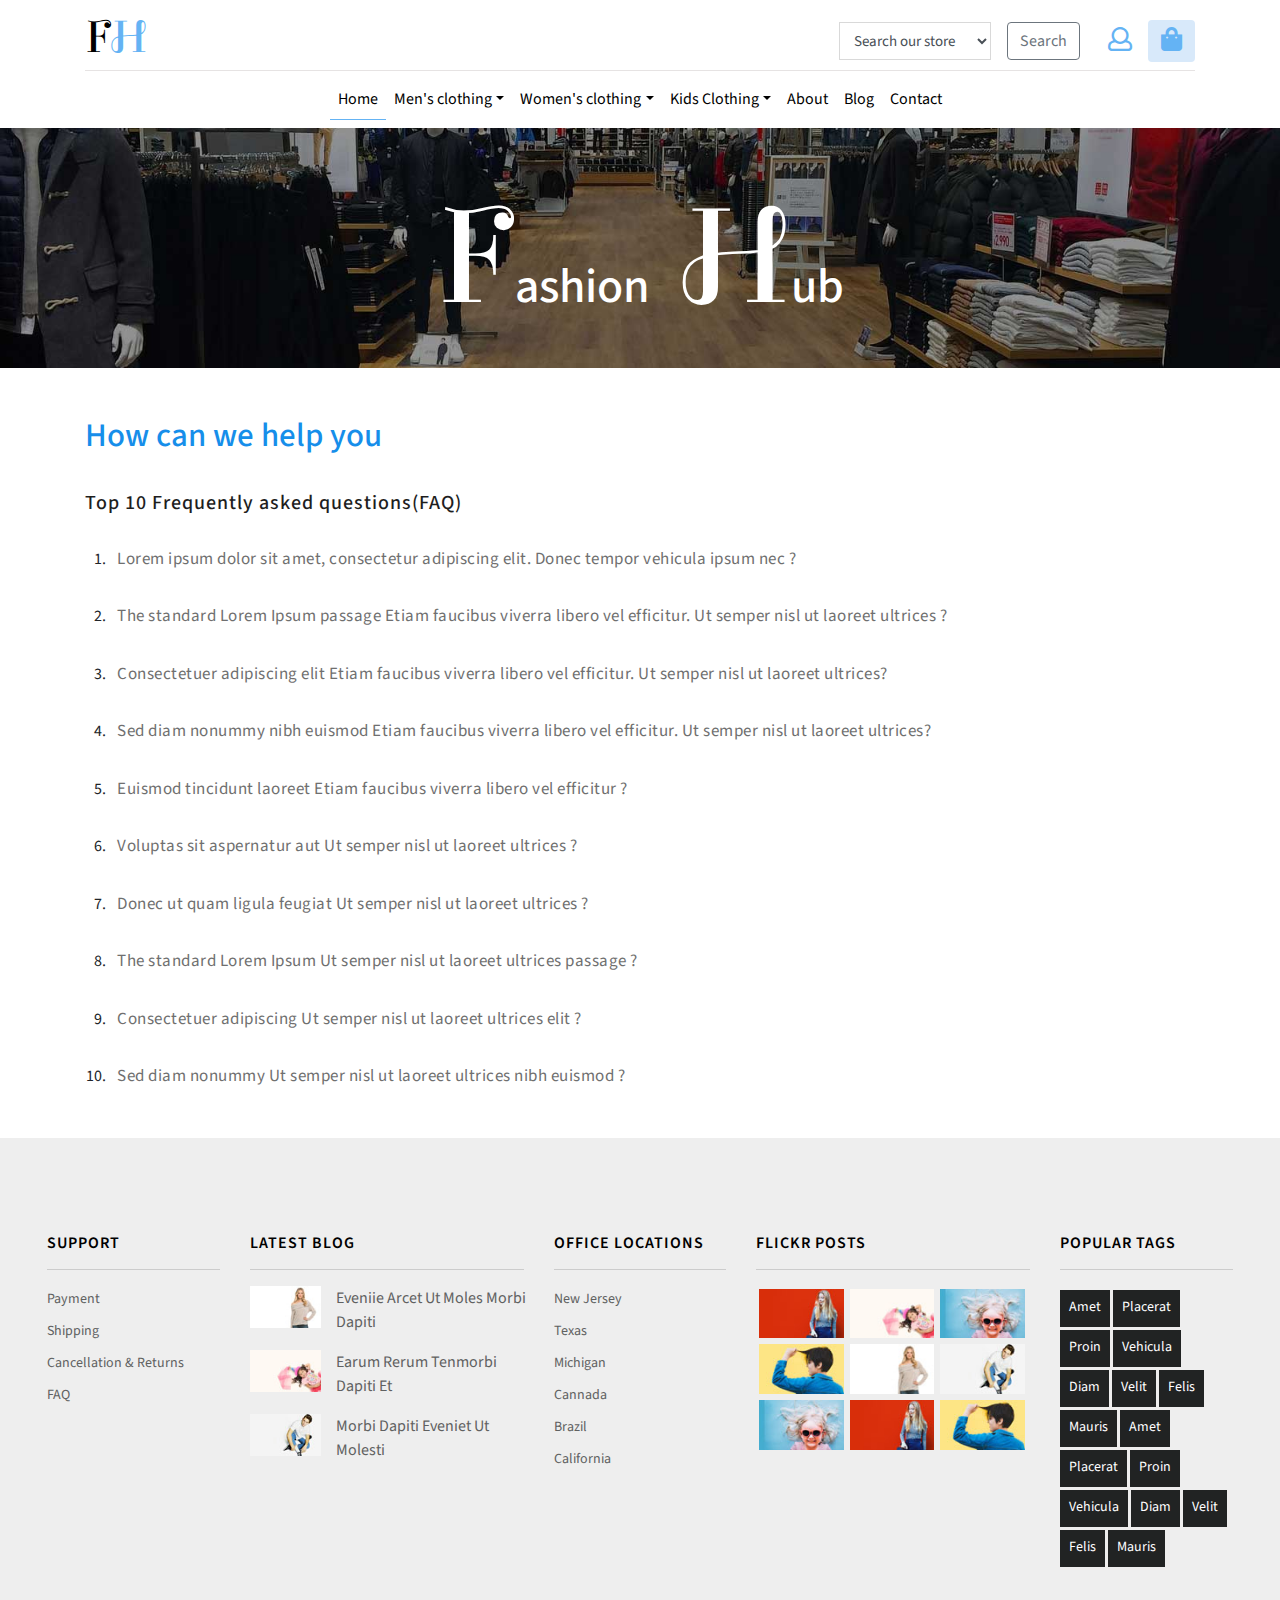
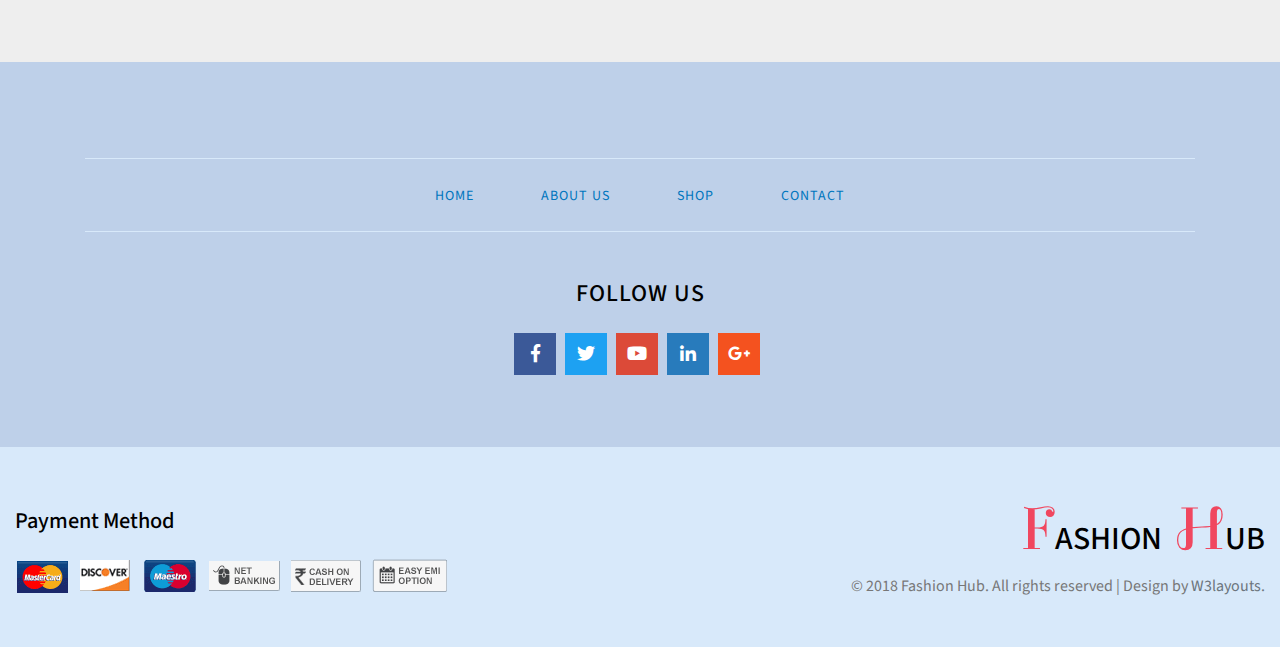
<file: faq.html>
<!--Author: W3layouts
Author URL: http://w3layouts.com
License: Creative Commons Attribution 3.0 Unported
License URL: http://creativecommons.org/licenses/by/3.0/
-->

<!DOCTYPE html>
<html lang="zxx">

<head>
    <title>Fashion Hub Ecommerce Category Bootstrap Responsive Website Template| Faq :: w3layouts</title>
    <meta name="viewport" content="width=device-width, initial-scale=1">
    <meta charset="utf-8" />
    <meta name="keywords" content="Fashion Hub Responsive web template, Bootstrap Web Templates, Flat Web Templates, Android Compatible web template, 
	SmartPhone Compatible web template, free WebDesigns for Nokia, Samsung, LG, Sony Ericsson, Motorola web design" />
    <script>
        addEventListener("load", function () {
            setTimeout(hideURLbar, 0);
        }, false);

        function hideURLbar() {
            window.scrollTo(0, 1);
        }
    </script>
    <!-- Custom Theme files -->
    <link href="css/bootstrap.css" type="text/css" rel="stylesheet" media="all">
    <!-- shop css -->
    <link href="css/shop.css" type="text/css" rel="stylesheet" media="all">
    <!-- faq -->
    <link href="css/faq.css" rel="stylesheet" type="text/css" media="all" />

    <link href="css/style.css" type="text/css" rel="stylesheet" media="all">
    <!-- font-awesome icons -->
    <link href="css/fontawesome-all.min.css" rel="stylesheet">
    <!-- //Custom Theme files -->
    <!-- online-fonts -->
    <link href="//fonts.googleapis.com/css?family=Elsie+Swash+Caps:400,900" rel="stylesheet">
    <link href="//fonts.googleapis.com/css?family=Source+Sans+Pro:200,200i,300,300i,400,400i,600,600i,700,700i,900,900i" rel="stylesheet">
    <!-- //online-fonts -->
</head>

<body>
   	 <!-- header -->
    <header>
        <div class="container">
            <!-- top nav -->
            <nav class="top_nav d-flex pt-3 pb-1">
                <!-- logo -->
                <h1>
                    <a class="navbar-brand" href="index.html">fh
                    </a>
                </h1>
                <!-- //logo -->
                <div class="w3ls_right_nav ml-auto d-flex">
                    <!-- search form -->
                    <form class="nav-search form-inline my-0 form-control" action="#" method="post">
                        <select class="form-control input-lg" name="category">
                            <option value="all">Search our store</option>
                            <optgroup label="Mens">
                                <option value="T-Shirts">T-Shirts</option>
                                <option value="coats-jackets">Coats & Jackets</option>
                                <option value="Shirts">Shirts</option>
                                <option value="Suits & Blazers">Suits & Blazers</option>
                                <option value="Jackets">Jackets</option>
                                <option value="Sweat Shirts">Trousers</option>
                            </optgroup>
                            <optgroup label="Womens">
                                <option value="Dresses">Dresses</option>
                                <option value="T-shirts">T-shirts</option>
                                <option value="skirts">Skirts</option>
                                <option value="jeans">Jeans</option>
                                <option value="Tunics">Tunics</option>
                            </optgroup>
                            <optgroup label="Girls">
                                <option value="Dresses">Dresses</option>
                                <option value="T-shirts">T-shirts</option>
                                <option value="skirts">Skirts</option>
                                <option value="jeans">Jeans</option>
                                <option value="Tops">Tops</option>
                            </optgroup>
                            <optgroup label="Boys">
                                <option value="T-Shirts">T-Shirts</option>
                                <option value="coats-jackets">Coats & Jackets</option>
                                <option value="Shirts">Shirts</option>
                                <option value="Suits & Blazers">Suits & Blazers</option>
                                <option value="Jackets">Jackets</option>
                                <option value="Sweat Shirts">Sweat Shirts</option>
                            </optgroup>
                        </select>
                        <input class="btn btn-outline-secondary  ml-3 my-sm-0" type="submit" value="Search">
                    </form>
                    <!-- search form -->
                    <div class="nav-icon d-flex">
                        <!-- sigin and sign up -->
                        <a class="text-dark login_btn align-self-center mx-3" href="#myModal_btn" data-toggle="modal" data-target="#myModal_btn">
                            <i class="far fa-user"></i>
                        </a>
                        <!-- sigin and sign up -->
                        <!-- shopping cart -->
                        <div class="cart-mainf">
                            <div class="hubcart hubcart2 cart cart box_1">
                                <form action="#" method="post">
                                    <input type="hidden" name="cmd" value="_cart">
                                    <input type="hidden" name="display" value="1">
                                    <button class="btn top_hub_cart mt-1" type="submit" name="submit" value="" title="Cart">
                                        <i class="fas fa-shopping-bag"></i>
                                    </button>
                                </form>
                            </div>
                        </div>
                        <!-- //shopping cart ends here -->
                    </div>
                </div>
            </nav>
            <!-- //top nav -->
            <!-- bottom nav -->
            <nav class="navbar navbar-expand-lg navbar-light justify-content-center">
                <button class="navbar-toggler" type="button" data-toggle="collapse" data-target="#navbarSupportedContent" aria-controls="navbarSupportedContent"
                    aria-expanded="false" aria-label="Toggle navigation">
                    <span class="navbar-toggler-icon"></span>
                </button>
                <div class="collapse navbar-collapse" id="navbarSupportedContent">
                    <ul class="navbar-nav mx-auto text-center">
                        <li class="nav-item">
                            <a class="nav-link  active" href="index.html">Home
                                <span class="sr-only">(current)</span>
                            </a>
                        </li>
                        <li class="nav-item dropdown has-mega-menu" style="position:static;">
                            <a class="nav-link dropdown-toggle" data-toggle="dropdown" href="#" role="button" aria-haspopup="true" aria-expanded="false">Men's clothing</a>
                            <div class="dropdown-menu" style="width:100%">
                                <div class="px-0 container">
                                    <div class="row">
                                        <div class="col-md-4">
                                            <a class="dropdown-item" href="men.html">T-Shirts</a>
                                            <a class="dropdown-item" href="men.html">Coats</a>
                                            <a class="dropdown-item" href="men.html">Shirts</a>
                                            <a class="dropdown-item" href="men.html">Suits & Blazers</a>
                                            <a class="dropdown-item" href="men.html">Jackets</a>
                                            <a class="dropdown-item" href="men.html">Trousers</a>
                                        </div>
                                        <div class="col-md-4">
                                            <a class="dropdown-item" href="men.html">T-Shirts</a>
                                            <a class="dropdown-item" href="men.html">Trousers</a>
                                            <a class="dropdown-item" href="men.html">Shirts</a>
                                            <a class="dropdown-item" href="men.html">Suits & Blazers</a>
                                            <a class="dropdown-item" href="men.html">Coats & Jackets</a>
                                            <a class="dropdown-item" href="men.html">Jackets</a>
                                        </div>
                                        <div class="col-md-4">
                                            <a class="dropdown-item" href="men.html">T-Shirts</a>
                                            <a class="dropdown-item" href="men.html">Coats</a>
                                            <a class="dropdown-item" href="men.html">Shirts</a>
                                            <a class="dropdown-item" href="men.html">Suits & Blazers</a>
                                            <a class="dropdown-item" href="men.html">Jackets</a>
                                            <a class="dropdown-item" href="men.html">Trousers</a>
                                        </div>
                                    </div>
                                </div>
                            </div>
                        </li>
                        <li class="nav-item dropdown has-mega-menu" style="position:static;">
                            <a class="nav-link dropdown-toggle" data-toggle="dropdown" href="#" role="button" aria-haspopup="true" aria-expanded="false">Women's clothing</a>
                            <div class="dropdown-menu" style="width:100%">
                                <div class="px-0 container">
                                    <div class="row">
                                        <div class="col-md-4">
                                            <a class="dropdown-item" href="women.html">Dresses</a>
                                            <a class="dropdown-item" href="women.html">T-shirts</a>
                                            <a class="dropdown-item" href="women.html">Skirts</a>
                                            <a class="dropdown-item" href="women.html">Jeans</a>
                                            <a class="dropdown-item" href="women.html">Tunics</a>
                                        </div>
                                        <div class="col-md-4">
                                            <a class="dropdown-item" href="women.html">T-shirts</a>
                                            <a class="dropdown-item" href="women.html">Dresses</a>
                                            <a class="dropdown-item" href="women.html">Tunics</a>
                                            <a class="dropdown-item" href="women.html">Skirts</a>
                                            <a class="dropdown-item" href="women.html">Jeans</a>
                                        </div>
                                        <div class="col-md-4">
                                            <a class="dropdown-item" href="women.html">Dresses</a>
                                            <a class="dropdown-item" href="women.html">T-shirts</a>
                                            <a class="dropdown-item" href="women.html">Skirts</a>
                                            <a class="dropdown-item" href="women.html">Jeans</a>
                                            <a class="dropdown-item" href="women.html">Tunics</a>
                                        </div>
                                    </div>
                                </div>
                            </div>
                        </li>
                        <li class="nav-item dropdown has-mega-menu" style="position:static;">
                            <a class="nav-link dropdown-toggle" data-toggle="dropdown" href="#" role="button" aria-haspopup="true" aria-expanded="false">Kids Clothing</a>
                            <div class="dropdown-menu" style="width:100%">
                                <div class="container">
                                    <div class="row w3_kids  py-3">
                                        <div class="col-md-3 ">
                                            <span class="bg-light">Boy's Clothing</span>
                                            <a class="dropdown-item" href="boys.html">T-Shirts</a>
                                            <a class="dropdown-item" href="boys.html">Coats</a>
                                            <a class="dropdown-item" href="boys.html">Shirts</a>
                                            <a class="dropdown-item" href="boys.html">Suits & Blazers</a>
                                            <a class="dropdown-item" href="boys.html">Jackets</a>
                                            <a class="dropdown-item" href="boys.html">Trousers</a>
                                        </div>
                                        <div class="col-md-3">
                                            <a class="dropdown-item mt-4" href="boys.html">T-Shirts</a>
                                            <a class="dropdown-item" href="boys.html">Coats</a>
                                            <a class="dropdown-item" href="boys.html">Shirts</a>
                                            <a class="dropdown-item" href="boys.html">Suits & Blazers</a>
                                            <a class="dropdown-item" href="boys.html">Jackets</a>
                                            <a class="dropdown-item" href="boys.html">Trousers</a>
                                        </div>
                                        <div class="col-md-3">
                                            <span>Girl's Clothing</span>
                                            <a class="dropdown-item" href="girls.html">T-shirts</a>
                                            <a class="dropdown-item" href="girls.html">Dresses</a>
                                            <a class="dropdown-item" href="girls.html">Tunics</a>
                                            <a class="dropdown-item" href="girls.html">Skirts</a>
                                            <a class="dropdown-item" href="girls.html">Jeans</a>
                                            <a class="dropdown-item" href="girls.html">Midi</a>
                                        </div>
                                        <div class="col-md-3">
                                            <a class="dropdown-item  mt-4" href="girls.html">Tunics</a>
                                            <a class="dropdown-item" href="girls.html">Skirts</a>
                                            <a class="dropdown-item" href="girls.html">T-shirts</a>
                                            <a class="dropdown-item" href="girls.html">Dresses</a>
                                            <a class="dropdown-item" href="girls.html">Jeans</a>
                                        </div>
                                    </div>
                                </div>
                            </div>
                        </li>
                        <li class="nav-item">
                            <a class="nav-link" href="about.html">About</a>
                        </li>
                        <li class="nav-item">
                            <a class="nav-link" href="blog.html">Blog</a>
                        </li>
                        <li class="nav-item">
                            <a class="nav-link" href="contact.html">Contact</a>
                        </li>
                    </ul>
                </div>
            </nav>
            <!-- //bottom nav -->
        </div>
        <!-- //header container -->
    </header>
    <!-- //header -->
	<!-- inner banner -->
	<div class="ibanner_w3 pt-sm-5 pt-3">
		<h4 class="head_agileinfo text-center text-capitalize text-center pt-5">
			<span>f</span>ashion
			<span>h</span>ub</h4>
	</div>
	<!-- //inner banner -->
    <!-- FAQ-help-page -->
    <div class="help about faq-sec">
        <div class="container">
            <h3 class="w3-head">How can we help you</h3>
            <div class="faq-w3agile">
                <h5>Top 10 Frequently asked questions(FAQ)</h5>
                <ul class="faq">
                    <li class="item1">
                        <a href="#" title="click here">Lorem ipsum dolor sit amet, consectetur adipiscing elit. Donec tempor vehicula ipsum nec ?</a>
                        <ul>
                            <li class="subitem1">
                                <p> Lorem ipsum dolor sit amet, consectetuer adipiscing elit, sed diam nonummy nibh euismod tincidunt
                                    ut laoreet dolore. At vero eos et accusamus et iusto odio dignissimos ducimus qui blanditiis
                                    praesentium voluptatum deleniti atque corrupti quos dolores et quas molestias excepturi
                                    sint occaecati cupiditate non provident.</p>
                            </li>
                        </ul>
                    </li>
                    <li class="item2">
                        <a href="#" title="click here">The standard Lorem Ipsum passage Etiam faucibus viverra libero vel efficitur. Ut semper nisl ut laoreet
                            ultrices ?</a>
                        <ul>
                            <li class="subitem1">
                                <p> Tincidunt ut laoreet dolore At vero eos et Lorem ipsum dolor sit amet, consectetuer adipiscing
                                    elit, sed diam nonummy nibh euismod consectetuer adipiscing elit, sed diam nonummy nibh
                                    euismod accusamus et iusto odio dignissimos ducimus qui blanditiis praesentium voluptatum
                                    deleniti atque corrupti quos dolores et quas molestias excepturi sint occaecati cupiditate
                                    non provident.</p>
                            </li>
                        </ul>
                    </li>
                    <li class="item3">
                        <a href="#" title="click here">Consectetuer adipiscing elit Etiam faucibus viverra libero vel efficitur. Ut semper nisl ut laoreet
                            ultrices?
                        </a>
                        <ul>
                            <li class="subitem1">
                                <p>Dincidunt ut laoreet dolore At vero eos et Lorem ipsum dolor sit amet, consectetuer adipiscing
                                    elit, sed diam nonummy nibh euismod consectetuer adipiscing elit, sed diam nonummy nibh
                                    euismod accusamus et iusto odio dignissimos ducimus qui blanditiis praesentium voluptatum
                                    deleniti atque corrupti quos dolores et quas molestias excepturi sint occaecati cupiditate
                                    non provident.</p>
                            </li>
                        </ul>
                    </li>
                    <li class="item4">
                        <a href="#" title="click here">Sed diam nonummy nibh euismod Etiam faucibus viverra libero vel efficitur. Ut semper nisl ut laoreet
                            ultrices?
                        </a>
                        <ul>
                            <li class="subitem1">
                                <p>At vero eos et Lorem ipsum dolor sit amet, consectetuer adipiscing elit, sed diam nonummy
                                    nibh euismod consectetuer adipiscing elit, sed diam nonummy nibh euismod accusamus et
                                    iusto odio dignissimos ducimus qui blanditiis praesentium voluptatum deleniti atque corrupti
                                    quos dolores et quas molestias excepturi sint occaecati cupiditate non provident.</p>
                            </li>
                        </ul>
                    </li>
                    <li class="item5">
                        <a href="#" title="click here">Euismod tincidunt laoreet Etiam faucibus viverra libero vel efficitur ?</a>
                        <ul>
                            <li class="subitem1">
                                <p>At vero eos et Lorem ipsum dolor sit amet, consectetuer adipiscing elit, sed diam nonummy
                                    nibh euismod consectetuer adipiscing elit, sed diam nonummy nibh euismod accusamus et
                                    iusto odio dignissimos ducimus qui blanditiis praesentium voluptatum deleniti atque corrupti
                                    quos dolores et quas molestias excepturi sint occaecati cupiditate non provident.</p>
                            </li>
                        </ul>
                    </li>
                    <li class="item6">
                        <a href="#" title="click here">Voluptas sit aspernatur aut Ut semper nisl ut laoreet ultrices ?</a>
                        <ul>
                            <li class="subitem1">
                                <p>At vero eos et Lorem ipsum dolor sit amet, consectetuer adipiscing elit, sed diam nonummy
                                    nibh euismod consectetuer adipiscing elit, sed diam nonummy nibh euismod accusamus et
                                    iusto odio dignissimos ducimus qui blanditiis praesentium voluptatum deleniti atque corrupti
                                    quos dolores et quas molestias excepturi sint occaecati cupiditate non provident.</p>
                            </li>
                        </ul>
                    </li>
                    <li class="item7">
                        <a href="#" title="click here">Donec ut quam ligula feugiat Ut semper nisl ut laoreet ultrices ?</a>
                        <ul>
                            <li class="subitem1">
                                <p>At vero eos et Lorem ipsum dolor sit amet, consectetuer adipiscing elit, sed diam nonummy
                                    nibh euismod consectetuer adipiscing elit, sed diam nonummy nibh euismod accusamus et
                                    iusto odio dignissimos ducimus qui blanditiis praesentium voluptatum deleniti atque corrupti
                                    quos dolores et quas molestias excepturi sint occaecati cupiditate non provident.</p>
                            </li>
                        </ul>
                    </li>
                    <li class="item8">
                        <a href="#" title="click here">The standard Lorem Ipsum Ut semper nisl ut laoreet ultrices passage ?</a>
                        <ul>
                            <li class="subitem1">
                                <p>Lorem ipsum dolor sit amet At vero eos et Lorem ipsum dolor sit amet, consectetuer adipiscing
                                    elit, sed diam nonummy nibh euismod consectetuer adipiscing elit, sed diam nonummy nibh
                                    euismod accusamus et iusto odio dignissimos ducimus qui blanditiis praesentium voluptatum
                                    deleniti atque corrupti quos dolores et quas molestias excepturi sint occaecati cupiditate
                                    non provident.</p>
                            </li>
                        </ul>
                    </li>
                    <li class="item9">
                        <a href="#" title="click here">Consectetuer adipiscing Ut semper nisl ut laoreet ultrices elit ?</a>
                        <ul>
                            <li class="subitem1">
                                <p>Lorem ipsum dolor sit amet At vero eos et Lorem ipsum dolor sit amet, consectetuer adipiscing
                                    elit, sed diam nonummy nibh euismod consectetuer adipiscing elit, sed diam nonummy nibh
                                    euismod accusamus et iusto odio dignissimos ducimus qui blanditiis praesentium voluptatum
                                    deleniti atque corrupti quos dolores et quas molestias excepturi sint occaecati cupiditate
                                    non provident.</p>
                            </li>
                        </ul>
                    </li>
                    <li class="item10">
                        <a href="#" title="click here">Sed diam nonummy Ut semper nisl ut laoreet ultrices nibh euismod ?</a>
                        <ul>
                            <li class="subitem1">
                                <p>Consectetuer adipiscing elit, sed diam nonummy nibh euismod consectetuer adipiscing elit,
                                    sed diam nonummy nibh euismod accusamus et iusto odio dignissimos ducimus qui blanditiis
                                    praesentium voluptatum deleniti atque corrupti quos dolores et quas molestias excepturi
                                    sint occaecati cupiditate non provident.</p>
                            </li>
                        </ul>
                    </li>
                </ul>
            </div>
        </div>
    </div>
    <!-- //FAQ-help-page -->
 <footer>
        <div class="footerv2-w3ls">
            <div class="footer-w3lagile-innerr">
                <!-- footer-top -->
                <div class="container-fluid">
                    <div class="row  footer-v2grids w3-agileits">
                        <!-- services -->
                        <div class="col-lg-2 col-sm-6 footer-v2grid">
                            <h4>Support</h4>
                            <ul>

                                <li>
                                    <a href="payment.html">Payment</a>
                                </li>
                                <li>
                                    <a href="#">Shipping</a>
                                </li>
                                <li>
                                    <a href="#">Cancellation & Returns</a>
                                </li>
                                <li>
                                    <a href="faq.html">FAQ</a>
                                </li>
                            </ul>
                        </div>
                        <!-- //services -->
                        <!-- latest posts -->
                        <div class="col-lg-3 col-sm-6 footer-v2grid mt-sm-0 mt-5">
                            <h4>Latest Blog</h4>
                            <div class="footer-v2grid1 row">
                                <div class="col-4 footer-v2grid1-left">
                                    <a href="blog.html">
                                        <img src="images/bl2.jpg" alt=" " class="img-fluid">
                                    </a>
                                </div>
                                <div class="col-8 footer-v2grid1-right p-0">
                                    <a href="blog.html">eveniie arcet ut moles morbi dapiti</a>
                                </div>
                            </div>
                            <div class="footer-v2grid1 row my-2">
                                <div class="col-4 footer-v2grid1-left">
                                    <a href="blog.html">
                                        <img src="images/bl1.jpg" alt=" " class="img-fluid">
                                    </a>
                                </div>
                                <div class="col-8 footer-v2grid1-right p-0">
                                    <a href="blog.html">earum rerum tenmorbi dapiti et</a>
                                </div>
                            </div>
                            <div class="footer-v2grid1 row">
                                <div class="col-4 footer-v2grid1-left">
                                    <a href="blog.html">
                                        <img src="images/bl3.jpg" alt=" " class="img-fluid">
                                    </a>
                                </div>
                                <div class="col-8 footer-v2grid1-right p-0">
                                    <a href="blog.html">morbi dapiti eveniet ut molesti</a>
                                </div>
                            </div>
                        </div>
                        <!-- //latest posts -->
                        <!-- locations -->
                        <div class="col-lg-2 col-sm-6 footer-v2grid my-lg-0 my-5">
                            <h4>office locations</h4>
                            <ul>
                                <li>
                                    <a href="#">new jersey</a>
                                </li>
                                <li>
                                    <a href="#">texas</a>
                                </li>
                                <li>
                                    <a href="#">michigan</a>
                                </li>
                                <li>
                                    <a href="#">cannada</a>
                                </li>
                                <li>
                                    <a href="#">brazil</a>
                                </li>
                                <li>
                                    <a href="#">california</a>
                                </li>
                            </ul>
                        </div>
                        <!-- //locations -->
                        <!-- flickr posts -->
                        <div class="col-lg-3 col-sm-6 footer-v2grid my-lg-0 my-sm-5">
                            <h4 class="b-log">
                                flickr posts
                            </h4>
                            <div class="footer-v2grid-instagram">
                                <a href="#">
                                    <img src="images/bl4.jpg" alt=" " class="img-fluid">
                                </a>
                            </div>
                            <div class="footer-v2grid-instagram">
                                <a href="#">
                                    <img src="images/bl1.jpg" alt=" " class="img-fluid">
                                </a>
                            </div>
                            <div class="footer-v2grid-instagram">
                                <a href="#">
                                    <img src="images/bl6.jpg" alt=" " class="img-fluid">
                                </a>
                            </div>
                            <div class="footer-v2grid-instagram">
                                <a href="#">
                                    <img src="images/bl5.jpg" alt=" " class="img-fluid">
                                </a>
                            </div>

                            <div class="footer-v2grid-instagram">
                                <a href="#">
                                    <img src="images/bl2.jpg" alt=" " class="img-fluid">
                                </a>
                            </div>
                            <div class="footer-v2grid-instagram">
                                <a href="#">
                                    <img src="images/bl3.jpg" alt=" " class="img-fluid">
                                </a>
                            </div>
                            <div class="footer-v2grid-instagram">
                                <a href="#">
                                    <img src="images/bl6.jpg" alt=" " class="img-fluid">
                                </a>
                            </div>
                            <div class="footer-v2grid-instagram">
                                <a href="#">
                                    <img src="images/bl4.jpg" alt=" " class="img-fluid">
                                </a>
                            </div>
                            <div class="footer-v2grid-instagram">
                                <a href="#">
                                    <img src="images/bl5.jpg" alt=" " class="img-fluid">
                                </a>
                            </div>
                        </div>
                        <!-- //flickr posts -->
                        <!-- popular tags -->
                        <div class="col-lg-2  footer-v2grid mt-sm-0 mt-5">
                            <h4>popular tags</h4>
                            <ul class="w3-tag2">
                                <li>
                                    <a href="shop.html">amet</a>
                                </li>
                                <li>
                                    <a href="men.html">placerat</a>
                                </li>
                                <li>
                                    <a href="shop.html">Proin </a>
                                </li>
                                <li>
                                    <a href="boys.html">vehicula</a>
                                </li>
                                <li>
                                    <a href="shop.html">diam</a>
                                </li>
                                <li>
                                    <a href="women.html">velit</a>
                                </li>
                                <li>
                                    <a href="shop.html">felis</a>
                                </li>
                                <li>
                                    <a href="shop.html">mauris</a>
                                </li>
                                <li>
                                    <a href="girls.html">amet</a>
                                </li>
                                <li>
                                    <a href="shop.html">placerat</a>
                                </li>
                                <li>
                                    <a href="shop.html">Proin </a>
                                </li>
                                <li>
                                    <a href="index.html">vehicula</a>
                                </li>
                                <li>
                                    <a href="shop.html">diam</a>
                                </li>
                                <li>
                                    <a href="men.html">velit</a>
                                </li>
                                <li>
                                    <a href="shop.html">felis</a>
                                </li>
                                <li>
                                    <a href="women.html">mauris</a>
                                </li>
                            </ul>
                        </div>
                        <!-- //popular tags -->
                    </div>
                </div>
                <!-- //footer-top -->
                <div class="footer-bottomv2 py-5">
                    <div class="container">
                        <ul class="bottom-links-agile">
                            <li>
                                <a href="index.html">Home</a>
                            </li>
                            <li>
                                <a href="about.html">About Us</a>
                            </li>
                            <li>
                                <a href="shop.html">Shop</a>
                            </li>
                            <li>
                                <a href="contact.html">Contact</a>
                            </li>

                        </ul>
                        <h3 class="text-center follow">Follow Us</h3>
                        <ul class="social-iconsv2 agileinfo">
                            <li>
                                <a href="#">
                                    <i class="fab fa-facebook-f"></i>
                                </a>
                            </li>
                            <li>
                                <a href="#">
                                    <i class="fab fa-twitter"></i>
                                </a>
                            </li>

                            <li>
                                <a href="#">
                                    <i class="fab fa-youtube"></i>
                                </a>
                            </li>
                            <li>
                                <a href="#">
                                    <i class="fab fa-linkedin-in"></i>
                                </a>
                            </li>
                            <li>
                                <a href="#">
                                    <i class="fab fa-google-plus-g"></i>
                                </a>
                            </li>
                        </ul>
                    </div>
                </div>
            </div>
            <div class="container-fluid py-5 footer-copy_w3ls">
                <div class="d-lg-flex justify-content-between">
                    <div class="mt-2 sub-some align-self-lg-center">
                        <h5>Payment Method</h5>
                        <ul class="mt-4">
                            <li class="list-inline-item">
                                <img src="images/pay2.png" alt="">
                            </li>
                            <li class="list-inline-item">
                                <img src="images/pay5.png" alt="">
                            </li>
                            <li class="list-inline-item">
                                <img src="images/pay3.png" alt="">
                            </li>
                            <li class="list-inline-item">
                                <img src="images/pay7.png" alt="">
                            </li>
                            <li class="list-inline-item">
                                <img src="images/pay8.png" alt="">
                            </li>
                            <li class="list-inline-item ">
                                <img src="images/pay9.png" alt="">
                            </li>
                        </ul>
                    </div>
                    <div class="cpy-right align-self-center">
                        <h2 class="agile_btxt">
                            <a href="index.html">
                                <span>f</span>ashion
                                <span>h</span>ub</a>
                        </h2>
                        <p>© 2018 Fashion Hub. All rights reserved | Design by
                            <a href="http://w3layouts.com" class="text-secondary"> W3layouts.</a>
                        </p>
                    </div>
                </div>
            </div>
        </div>
    </footer>
    <!-- //footer -->
    <!-- sign up Modal -->
    <div class="modal fade" id="myModal_btn" tabindex="-1" role="dialog" aria-labelledby="myModal_btn" aria-hidden="true">
        <div class="agilemodal-dialog modal-dialog" role="document">
            <div class="modal-content">
                <div class="modal-header">
                    <h5 class="modal-title">Register Now</h5>
                    <button type="button" class="close" data-dismiss="modal" aria-label="Close">
                        <span aria-hidden="true">×</span>
                    </button>
                </div>
                <div class="modal-body pt-3 pb-5 px-sm-5">
                    <div class="row">
                        <div class="col-md-6 align-self-center">
                            <img src="images/p3.png" class="img-fluid" alt="login_image" />
                        </div>
                        <div class="col-md-6">
                            <form action="#" method="post">
                                <div class="form-group">
                                    <label for="recipient-name1" class="col-form-label">Your Name</label>
                                    <input type="text" class="form-control" placeholder=" " name="Name" id="recipient-name1" required="">
                                </div>
                                <div class="form-group">
                                    <label for="recipient-email" class="col-form-label">Email</label>
                                    <input type="email" class="form-control" placeholder=" " name="Email" id="recipient-email" required="">
                                </div>
                                <div class="form-group">
                                    <label for="password1" class="col-form-label">Password</label>
                                    <input type="password" class="form-control" placeholder=" " name="Password" id="password1" required="">
                                </div>
                                <div class="form-group">
                                    <label for="password2" class="col-form-label">Confirm Password</label>
                                    <input type="password" class="form-control" placeholder=" " name="Confirm Password" id="password2" required="">
                                </div>
                                <div class="sub-w3l">
                                    <div class="sub-agile">
                                        <input type="checkbox" id="brand2" value="">
                                        <label for="brand2" class="mb-3">
                                            <span></span>I Accept to the Terms & Conditions</label>
                                    </div>
                                </div>
                                <div class="right-w3l">
                                    <input type="submit" class="form-control" value="Register">
                                </div>
                            </form>
                            <p class="text-center mt-3">Already a member?
                                <a href="#" data-toggle="modal" data-target="#exampleModal1" class="text-dark login_btn">
                                    Login Now</a>
                            </p>
                        </div>
                    </div>
                </div>
            </div>
        </div>
    </div>
    <!-- //signup modal -->
    <!-- signin Modal -->
    <div class="modal fade" id="exampleModal1" tabindex="-1" role="dialog" aria-labelledby="exampleModal1" aria-hidden="true">
        <div class="agilemodal-dialog modal-dialog" role="document">
            <div class="modal-content">
                <div class="modal-header">
                    <h5 class="modal-title" id="exampleModalLabel">Login</h5>
                    <button type="button" class="close" data-dismiss="modal" aria-label="Close">
                        <span aria-hidden="true">×</span>
                    </button>
                </div>
                <div class="modal-body  pt-3 pb-5 px-sm-5">
                    <div class="row">
                        <div class="col-md-6 align-self-center">
                            <img src="images/p3.png" class="img-fluid" alt="login_image" />
                        </div>
                        <div class="col-md-6">
                            <form action="#" method="post">
                                <div class="form-group">
                                    <label for="recipient-name" class="col-form-label">Your Name</label>
                                    <input type="text" class="form-control" placeholder=" " name="Name" id="recipient-name" required="">
                                </div>
                                <div class="form-group">
                                    <label class="col-form-label">Password</label>
                                    <input type="password" class="form-control" placeholder=" " name="Password" required="">
                                </div>
                                <div class="right-w3l">
                                    <input type="submit" class="form-control" value="Login">
                                </div>
                            </form>
                        </div>
                    </div>
                </div>
            </div>
        </div>
    </div>
    <!-- signin Modal -->
    <!-- js -->
    <script src="js/jquery-2.2.3.min.js"></script>
    <!-- //js -->
    <!-- smooth dropdown -->
    <script>
        $(document).ready(function () {
            $('ul li.dropdown').hover(function () {
                $(this).find('.dropdown-menu').stop(true, true).delay(200).fadeIn(200);
            }, function () {
                $(this).find('.dropdown-menu').stop(true, true).delay(200).fadeOut(200);
            });
        });
    </script>
    <!-- //smooth dropdown -->
    <!-- script for password match -->
    <script>
        window.onload = function () {
            document.getElementById("password1").onchange = validatePassword;
            document.getElementById("password2").onchange = validatePassword;
        }

        function validatePassword() {
            var pass2 = document.getElementById("password2").value;
            var pass1 = document.getElementById("password1").value;
            if (pass1 != pass2)
                document.getElementById("password2").setCustomValidity("Passwords Don't Match");
            else
                document.getElementById("password2").setCustomValidity('');
            //empty string means no validation error
        }
    </script>
    <!-- script for password match -->
    <!-- cart-js -->
    <script src="js/minicart.js">
    </script>
    <script>
        hub.render();

        hub.cart.on('new_checkout', function (evt) {
            var items, len, i;

            if (this.subtotal() > 0) {
                items = this.items();

                for (i = 0, len = items.length; i < len; i++) {}
            }
        });
    </script>
    <!-- //cart-js -->
    <!-- script for faq  tabs -->
    <script>
        $(function () {

            var menu_ul = $('.faq > li > ul'),
                menu_a = $('.faq > li > a');

            menu_ul.hide();

            menu_a.click(function (e) {
                e.preventDefault();
                if (!$(this).hasClass('active')) {
                    menu_a.removeClass('active');
                    menu_ul.filter(':visible').slideUp('normal');
                    $(this).addClass('active').next().stop(true, true).slideDown('normal');
                } else {
                    $(this).removeClass('active');
                    $(this).next().stop(true, true).slideUp('normal');
                }
            });

        });
    </script>
    <!-- script for faq tabs -->

    <!-- start-smooth-scrolling -->
    <script src="js/move-top.js"></script>
    <script src="js/easing.js"></script>
    <script>
        jQuery(document).ready(function ($) {
            $(".scroll").click(function (event) {
                event.preventDefault();

                $('html,body').animate({
                    scrollTop: $(this.hash).offset().top
                }, 1000);
            });
        });
    </script>
    <!-- //end-smooth-scrolling -->
    <!-- smooth-scrolling-of-move-up -->
    <script>
        $(document).ready(function () {
            /*
            var defaults = {
                containerID: 'toTop', // fading element id
                containerHoverID: 'toTopHover', // fading element hover id
                scrollSpeed: 1200,
                easingType: 'linear' 
            };
            */

            $().UItoTop({
                easingType: 'easeOutQuart'
            });

        });
    </script>
    <script src="js/SmoothScroll.min.js"></script>
    <!-- //smooth-scrolling-of-move-up -->
    <!-- Bootstrap core JavaScript
================================================== -->
    <!-- Placed at the end of the document so the pages load faster -->
    <script src="js/bootstrap.js"></script>
</body>

</html>
</file>
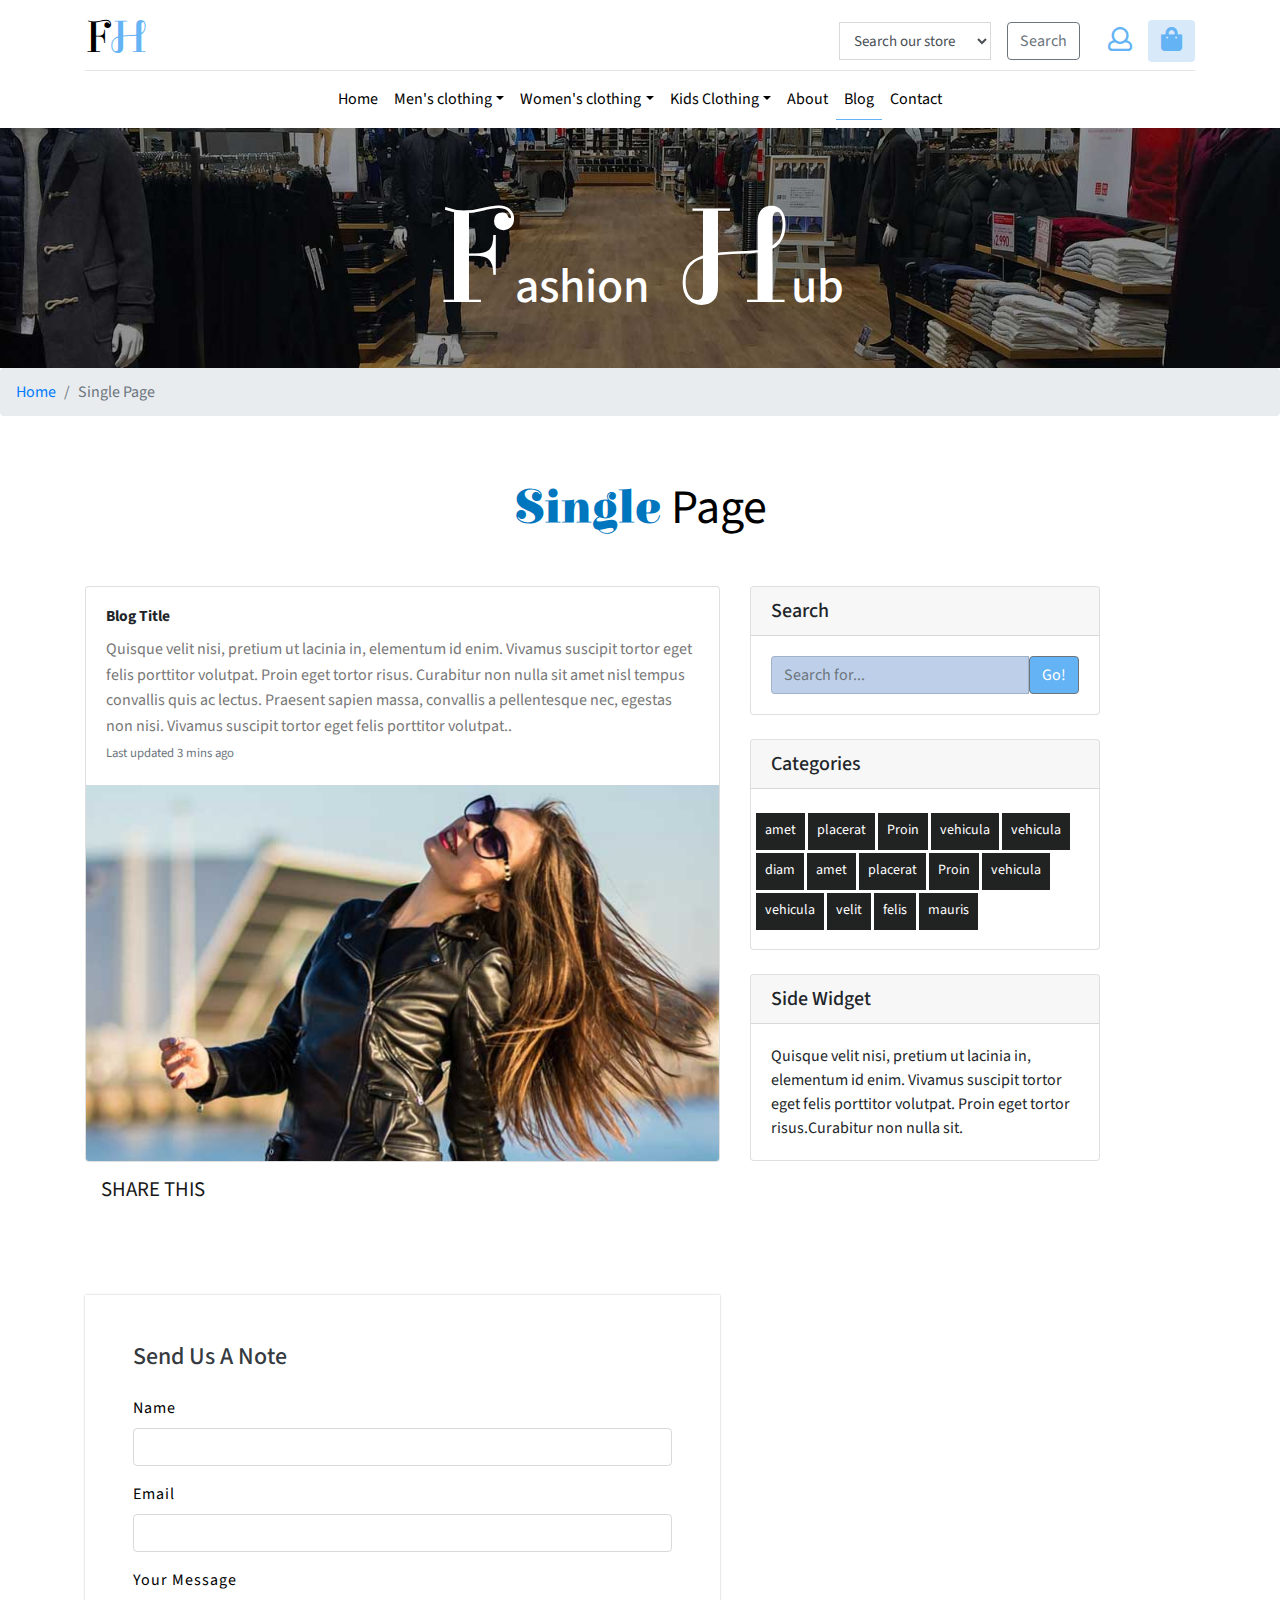
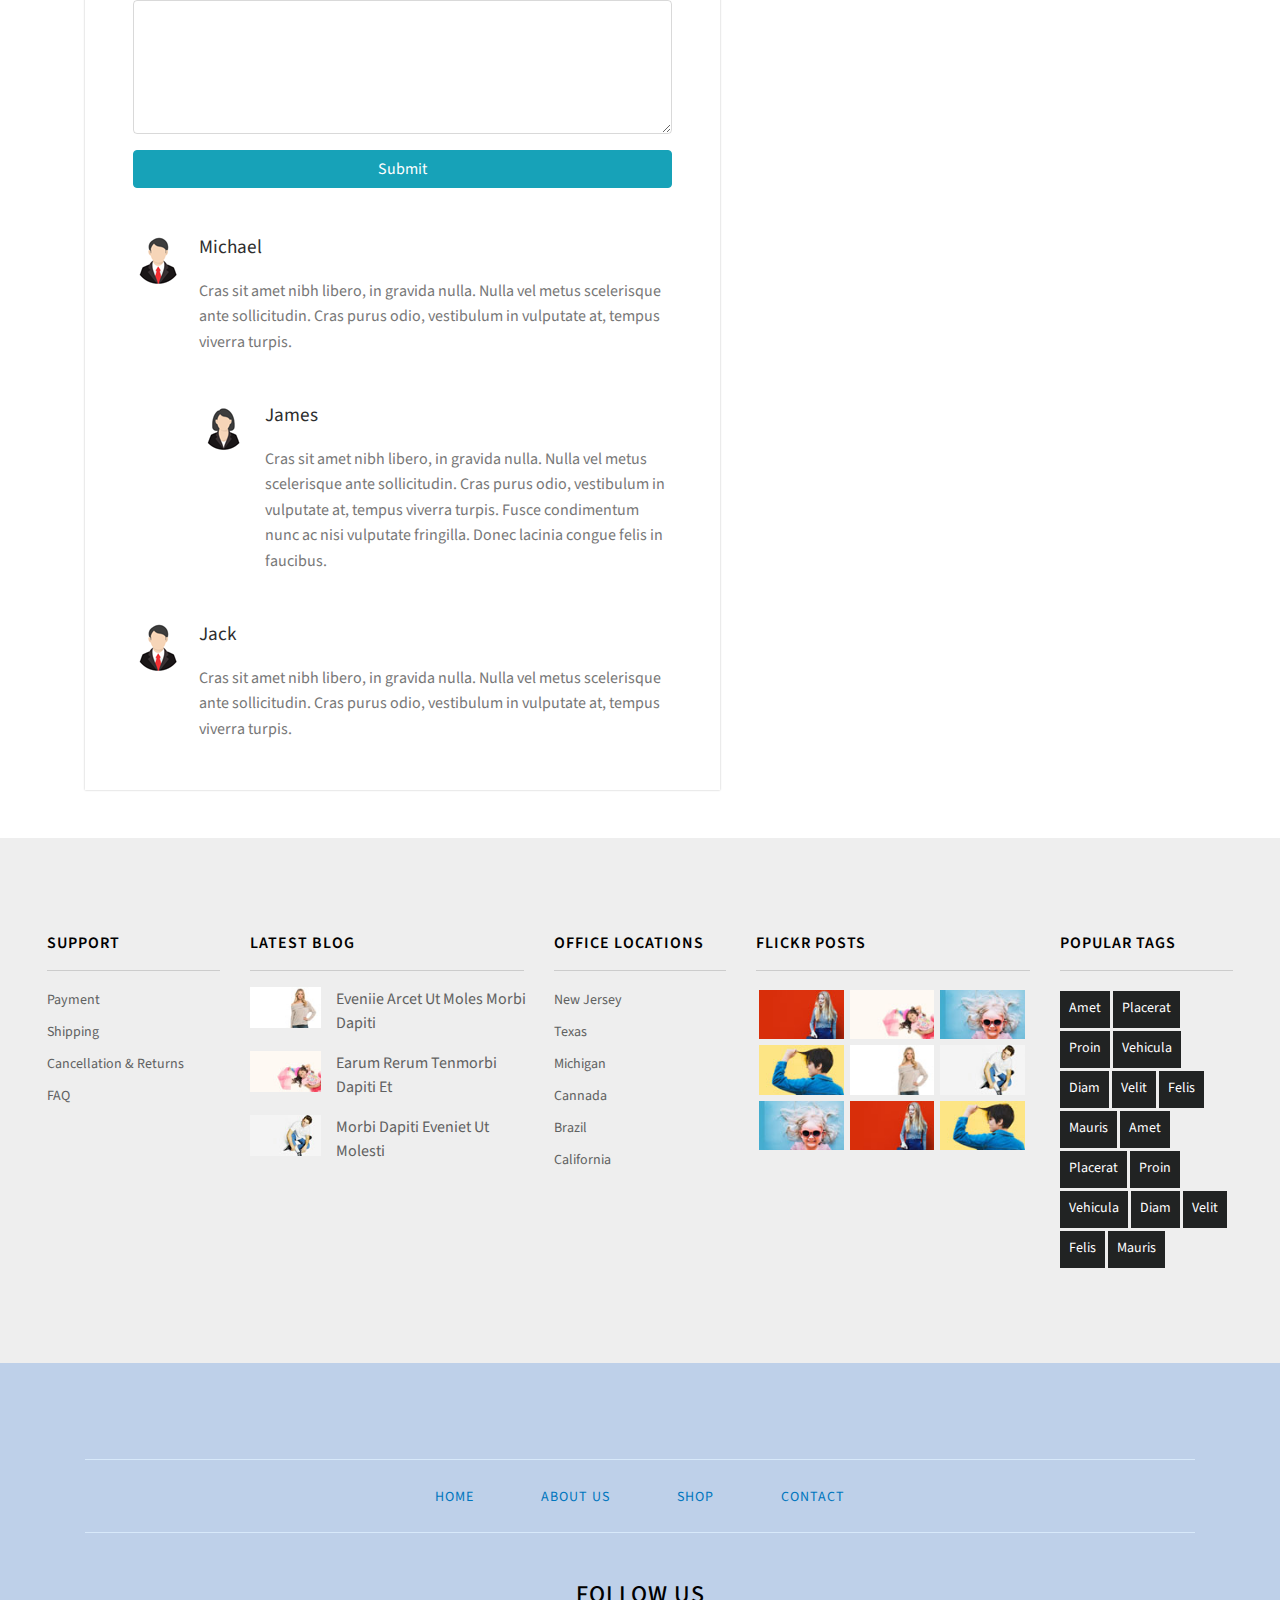
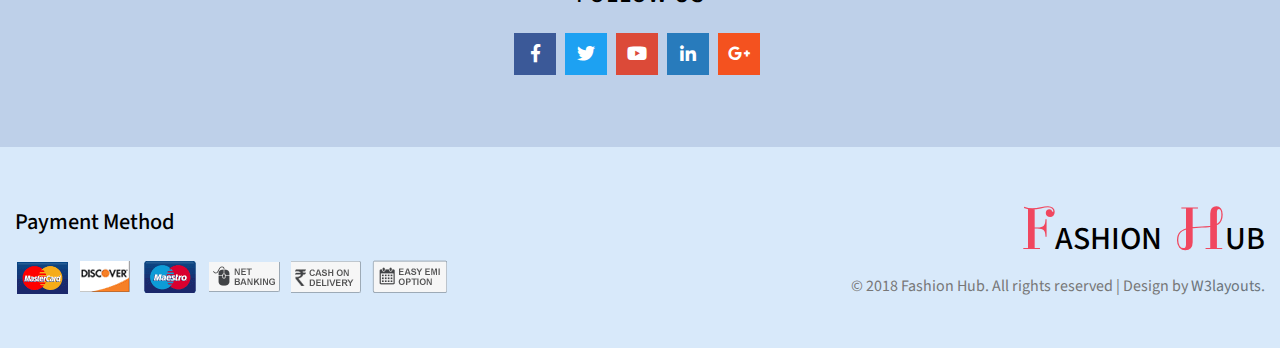
<file: single.html>
<!--Author: W3layouts
Author URL: http://w3layouts.com
License: Creative Commons Attribution 3.0 Unported
License URL: http://creativecommons.org/licenses/by/3.0/
-->

<!DOCTYPE html>
<html lang="zxx">

<head>
    <title>Fashion Hub Ecommerce Category Bootstrap Responsive Website Template| Blog Single :: w3layouts</title>
    <meta name="viewport" content="width=device-width, initial-scale=1">
    <meta charset="utf-8" />
    <meta name="keywords" content="Fashion Hub Responsive web template, Bootstrap Web Templates, Flat Web Templates, Android Compatible web template, 
	SmartPhone Compatible web template, free WebDesigns for Nokia, Samsung, LG, Sony Ericsson, Motorola web design" />
    <script>
        addEventListener("load", function () {
            setTimeout(hideURLbar, 0);
        }, false);

        function hideURLbar() {
            window.scrollTo(0, 1);
        }
    </script>
    <!-- Custom Theme files -->
    <link href="css/bootstrap.css" type="text/css" rel="stylesheet" media="all">
    <!-- shop css -->
    <link href="css/shop.css" type="text/css" rel="stylesheet" media="all">
    <!-- shop css -->
    <link href="css/style.css" type="text/css" rel="stylesheet" media="all">
    <!-- font-awesome icons -->
    <link href="css/fontawesome-all.min.css" rel="stylesheet">
    <!-- //Custom Theme files -->
    <!-- online-fonts -->
    <link href="//fonts.googleapis.com/css?family=Elsie+Swash+Caps:400,900" rel="stylesheet">
    <link href="//fonts.googleapis.com/css?family=Source+Sans+Pro:200,200i,300,300i,400,400i,600,600i,700,700i,900,900i" rel="stylesheet">
    <!-- //online-fonts -->
</head>

<body>
    	 <!-- header -->
    <header>
        <div class="container">
            <!-- top nav -->
            <nav class="top_nav d-flex pt-3 pb-1">
                <!-- logo -->
                <h1>
                    <a class="navbar-brand" href="index.html">fh
                    </a>
                </h1>
                <!-- //logo -->
                <div class="w3ls_right_nav ml-auto d-flex">
                    <!-- search form -->
                    <form class="nav-search form-inline my-0 form-control" action="#" method="post">
                        <select class="form-control input-lg" name="category">
                            <option value="all">Search our store</option>
                            <optgroup label="Mens">
                                <option value="T-Shirts">T-Shirts</option>
                                <option value="coats-jackets">Coats & Jackets</option>
                                <option value="Shirts">Shirts</option>
                                <option value="Suits & Blazers">Suits & Blazers</option>
                                <option value="Jackets">Jackets</option>
                                <option value="Sweat Shirts">Trousers</option>
                            </optgroup>
                            <optgroup label="Womens">
                                <option value="Dresses">Dresses</option>
                                <option value="T-shirts">T-shirts</option>
                                <option value="skirts">Skirts</option>
                                <option value="jeans">Jeans</option>
                                <option value="Tunics">Tunics</option>
                            </optgroup>
                            <optgroup label="Girls">
                                <option value="Dresses">Dresses</option>
                                <option value="T-shirts">T-shirts</option>
                                <option value="skirts">Skirts</option>
                                <option value="jeans">Jeans</option>
                                <option value="Tops">Tops</option>
                            </optgroup>
                            <optgroup label="Boys">
                                <option value="T-Shirts">T-Shirts</option>
                                <option value="coats-jackets">Coats & Jackets</option>
                                <option value="Shirts">Shirts</option>
                                <option value="Suits & Blazers">Suits & Blazers</option>
                                <option value="Jackets">Jackets</option>
                                <option value="Sweat Shirts">Sweat Shirts</option>
                            </optgroup>
                        </select>
                        <input class="btn btn-outline-secondary  ml-3 my-sm-0" type="submit" value="Search">
                    </form>
                    <!-- search form -->
                    <div class="nav-icon d-flex">
                        <!-- sigin and sign up -->
                        <a class="text-dark login_btn align-self-center mx-3" href="#myModal_btn" data-toggle="modal" data-target="#myModal_btn">
                            <i class="far fa-user"></i>
                        </a>
                        <!-- sigin and sign up -->
                        <!-- shopping cart -->
                        <div class="cart-mainf">
                            <div class="hubcart hubcart2 cart cart box_1">
                                <form action="#" method="post">
                                    <input type="hidden" name="cmd" value="_cart">
                                    <input type="hidden" name="display" value="1">
                                    <button class="btn top_hub_cart mt-1" type="submit" name="submit" value="" title="Cart">
                                        <i class="fas fa-shopping-bag"></i>
                                    </button>
                                </form>
                            </div>
                        </div>
                        <!-- //shopping cart ends here -->
                    </div>
                </div>
            </nav>
            <!-- //top nav -->
            <!-- bottom nav -->
            <nav class="navbar navbar-expand-lg navbar-light justify-content-center">
                <button class="navbar-toggler" type="button" data-toggle="collapse" data-target="#navbarSupportedContent" aria-controls="navbarSupportedContent"
                    aria-expanded="false" aria-label="Toggle navigation">
                    <span class="navbar-toggler-icon"></span>
                </button>
                <div class="collapse navbar-collapse" id="navbarSupportedContent">
                    <ul class="navbar-nav mx-auto text-center">
                        <li class="nav-item">
                            <a class="nav-link" href="index.html">Home
                                <span class="sr-only">(current)</span>
                            </a>
                        </li>
                        <li class="nav-item dropdown has-mega-menu" style="position:static;">
                            <a class="nav-link dropdown-toggle" data-toggle="dropdown" href="#" role="button" aria-haspopup="true" aria-expanded="false">Men's clothing</a>
                            <div class="dropdown-menu" style="width:100%">
                                <div class="px-0 container">
                                    <div class="row">
                                        <div class="col-md-4">
                                            <a class="dropdown-item" href="men.html">T-Shirts</a>
                                            <a class="dropdown-item" href="men.html">Coats</a>
                                            <a class="dropdown-item" href="men.html">Shirts</a>
                                            <a class="dropdown-item" href="men.html">Suits & Blazers</a>
                                            <a class="dropdown-item" href="men.html">Jackets</a>
                                            <a class="dropdown-item" href="men.html">Trousers</a>
                                        </div>
                                        <div class="col-md-4">
                                            <a class="dropdown-item" href="men.html">T-Shirts</a>
                                            <a class="dropdown-item" href="men.html">Trousers</a>
                                            <a class="dropdown-item" href="men.html">Shirts</a>
                                            <a class="dropdown-item" href="men.html">Suits & Blazers</a>
                                            <a class="dropdown-item" href="men.html">Coats & Jackets</a>
                                            <a class="dropdown-item" href="men.html">Jackets</a>
                                        </div>
                                        <div class="col-md-4">
                                            <a class="dropdown-item" href="men.html">T-Shirts</a>
                                            <a class="dropdown-item" href="men.html">Coats</a>
                                            <a class="dropdown-item" href="men.html">Shirts</a>
                                            <a class="dropdown-item" href="men.html">Suits & Blazers</a>
                                            <a class="dropdown-item" href="men.html">Jackets</a>
                                            <a class="dropdown-item" href="men.html">Trousers</a>
                                        </div>
                                    </div>
                                </div>
                            </div>
                        </li>
                        <li class="nav-item dropdown has-mega-menu" style="position:static;">
                            <a class="nav-link dropdown-toggle" data-toggle="dropdown" href="#" role="button" aria-haspopup="true" aria-expanded="false">Women's clothing</a>
                            <div class="dropdown-menu" style="width:100%">
                                <div class="px-0 container">
                                    <div class="row">
                                        <div class="col-md-4">
                                            <a class="dropdown-item" href="women.html">Dresses</a>
                                            <a class="dropdown-item" href="women.html">T-shirts</a>
                                            <a class="dropdown-item" href="women.html">Skirts</a>
                                            <a class="dropdown-item" href="women.html">Jeans</a>
                                            <a class="dropdown-item" href="women.html">Tunics</a>
                                        </div>
                                        <div class="col-md-4">
                                            <a class="dropdown-item" href="women.html">T-shirts</a>
                                            <a class="dropdown-item" href="women.html">Dresses</a>
                                            <a class="dropdown-item" href="women.html">Tunics</a>
                                            <a class="dropdown-item" href="women.html">Skirts</a>
                                            <a class="dropdown-item" href="women.html">Jeans</a>
                                        </div>
                                        <div class="col-md-4">
                                            <a class="dropdown-item" href="women.html">Dresses</a>
                                            <a class="dropdown-item" href="women.html">T-shirts</a>
                                            <a class="dropdown-item" href="women.html">Skirts</a>
                                            <a class="dropdown-item" href="women.html">Jeans</a>
                                            <a class="dropdown-item" href="women.html">Tunics</a>
                                        </div>
                                    </div>
                                </div>
                            </div>
                        </li>
                        <li class="nav-item dropdown has-mega-menu" style="position:static;">
                            <a class="nav-link dropdown-toggle" data-toggle="dropdown" href="#" role="button" aria-haspopup="true" aria-expanded="false">Kids Clothing</a>
                            <div class="dropdown-menu" style="width:100%">
                                <div class="container">
                                    <div class="row w3_kids  py-3">
                                        <div class="col-md-3 ">
                                            <span class="bg-light">Boy's Clothing</span>
                                            <a class="dropdown-item" href="boys.html">T-Shirts</a>
                                            <a class="dropdown-item" href="boys.html">Coats</a>
                                            <a class="dropdown-item" href="boys.html">Shirts</a>
                                            <a class="dropdown-item" href="boys.html">Suits & Blazers</a>
                                            <a class="dropdown-item" href="boys.html">Jackets</a>
                                            <a class="dropdown-item" href="boys.html">Trousers</a>
                                        </div>
                                        <div class="col-md-3">
                                            <a class="dropdown-item mt-4" href="boys.html">T-Shirts</a>
                                            <a class="dropdown-item" href="boys.html">Coats</a>
                                            <a class="dropdown-item" href="boys.html">Shirts</a>
                                            <a class="dropdown-item" href="boys.html">Suits & Blazers</a>
                                            <a class="dropdown-item" href="boys.html">Jackets</a>
                                            <a class="dropdown-item" href="boys.html">Trousers</a>
                                        </div>
                                        <div class="col-md-3">
                                            <span>Girl's Clothing</span>
                                            <a class="dropdown-item" href="girls.html">T-shirts</a>
                                            <a class="dropdown-item" href="girls.html">Dresses</a>
                                            <a class="dropdown-item" href="girls.html">Tunics</a>
                                            <a class="dropdown-item" href="girls.html">Skirts</a>
                                            <a class="dropdown-item" href="girls.html">Jeans</a>
                                            <a class="dropdown-item" href="girls.html">Midi</a>
                                        </div>
                                        <div class="col-md-3">
                                            <a class="dropdown-item  mt-4" href="girls.html">Tunics</a>
                                            <a class="dropdown-item" href="girls.html">Skirts</a>
                                            <a class="dropdown-item" href="girls.html">T-shirts</a>
                                            <a class="dropdown-item" href="girls.html">Dresses</a>
                                            <a class="dropdown-item" href="girls.html">Jeans</a>
                                        </div>
                                    </div>
                                </div>
                            </div>
                        </li>
                        <li class="nav-item">
                            <a class="nav-link" href="about.html">About</a>
                        </li>
                        <li class="nav-item">
                            <a class="nav-link active" href="blog.html">Blog</a>
                        </li>
                        <li class="nav-item">
                            <a class="nav-link" href="contact.html">Contact</a>
                        </li>
                    </ul>
                </div>
            </nav>
            <!-- //bottom nav -->
        </div>
        <!-- //header container -->
    </header>
    <!-- //header -->
	<!-- inner banner -->
	<div class="ibanner_w3 pt-sm-5 pt-3">
		<h4 class="head_agileinfo text-center text-capitalize text-center pt-5">
			<span>f</span>ashion
			<span>h</span>ub</h4>
	</div>
	<!-- //inner banner -->
    <!-- breadcrumbs -->
    <nav aria-label="breadcrumb">
        <ol class="breadcrumb">
            <li class="breadcrumb-item">
                <a href="index.html">Home</a>
            </li>
            <li class="breadcrumb-item active" aria-current="page">Single Page</li>
        </ol>
    </nav>
    <!-- //breadcrumbs -->
    <section class="single_blog_wthree py-5">
        <div class="container">
            <h5 class="head_agileinfo text-center text-capitalize pb-5">
                <span>Single</span> Page</h5>
            <div class="single-page-agile-info">
                <!-- /movie-browse-agile -->
                <div class="row show-top-grids">
                    <div class="col-md-7 single-left">
                        <div class="card">
                            <div class="card-body">
                                <h5 class="card-title font-weight-bold">Blog Title</h5>
                                <p class="card-text">Quisque velit nisi, pretium ut lacinia in, elementum id enim. Vivamus suscipit tortor eget
                                    felis porttitor volutpat. Proin eget tortor risus. Curabitur non nulla sit amet nisl
                                    tempus convallis quis ac lectus. Praesent sapien massa, convallis a pellentesque nec,
                                    egestas non nisi. Vivamus suscipit tortor eget felis porttitor volutpat..</p>
                                <p class="card-text">
                                    <small class="text-muted">Last updated 3 mins ago</small>
                                </p>
                            </div>
                            <img class="card-img-bottom" src="images/blg1.jpg" alt="Card image cap">
                        </div>
                        <div class="song-grid-right">
                            <div class="share">
                                <h5>Share this</h5>
                                <div class="single-agile-shar-buttons">
                                    <ul>
                                        <li>
                                            <div class="fb-like fb_iframe_widget" data-href="https://www.facebook.com/w3layouts" data-layout="button_count" data-action="like"
                                                data-size="small" data-show-faces="false" data-share="false" fb-xfbml-state="rendered"
                                                fb-iframe-plugin-query="action=like&amp;app_id=&amp;container_width=0&amp;href=https%3A%2F%2Fwww.facebook.com%2Fw3layouts&amp;layout=button_count&amp;locale=en_GB&amp;sdk=joey&amp;share=false&amp;show_faces=false&amp;size=small">
                                                <span style="vertical-align: top; width: 0px; height: 0px; overflow: hidden;">
                                                    <iframe name="f2d4069dd7c5844" width="1000px" height="1000px" frameborder="0" allowtransparency="true" allowfullscreen="true"
                                                        scrolling="no" title="fb:like Facebook Social Plugin" src="https://www.facebook.com/v2.7/plugins/like.php?action=like&amp;app_id=&amp;channel=https%3A%2F%2Fstaticxx.facebook.com%2Fconnect%2Fxd_arbiter%2Fr%2FXBwzv5Yrm_1.js%3Fversion%3D42%23cb%3Df9ea263d24bf8%26domain%3Dp.w3layouts.com%26origin%3Dhttps%253A%252F%252Fp.w3layouts.com%252Ff16922fe3409b58%26relation%3Dparent.parent&amp;container_width=0&amp;href=https%3A%2F%2Fwww.facebook.com%2Fw3layouts&amp;layout=button_count&amp;locale=en_GB&amp;sdk=joey&amp;share=false&amp;show_faces=false&amp;size=small"
                                                        style="border: none; visibility: visible; width: 0px; height: 0px;"></iframe>
                                                </span>
                                            </div>
                                            <script>
                                                (function (d, s, id) {
                                                    var js, fjs = d.getElementsByTagName(s)[0];
                                                    if (d.getElementById(id)) return;
                                                    js = d.createElement(s);
                                                    js.id = id;
                                                    js.src =
                                                        "//connect.facebook.net/en_GB/sdk.js#xfbml=1&version=v2.7";
                                                    fjs.parentNode.insertBefore(js, fjs);
                                                }(document, 'script', 'facebook-jssdk'));
                                            </script>
                                        </li>
                                        <li>
                                            <div class="fb-share-button fb_iframe_widget" data-href="https://www.facebook.com/w3layouts" data-layout="button_count" data-size="small"
                                                data-mobile-iframe="true" fb-xfbml-state="rendered" fb-iframe-plugin-query="app_id=&amp;container_width=31&amp;href=https%3A%2F%2Fwww.facebook.com%2Fw3layouts&amp;layout=button_count&amp;locale=en_GB&amp;mobile_iframe=true&amp;sdk=joey&amp;size=small">
                                                <span style="vertical-align: top; width: 0px; height: 0px; overflow: hidden;">
                                                    <iframe name="fb1666b41482e8" width="1000px" height="1000px" frameborder="0" allowtransparency="true" allowfullscreen="true"
                                                        scrolling="no" title="fb:share_button Facebook Social Plugin" src="https://www.facebook.com/v2.7/plugins/share_button.php?app_id=&amp;channel=https%3A%2F%2Fstaticxx.facebook.com%2Fconnect%2Fxd_arbiter%2Fr%2FXBwzv5Yrm_1.js%3Fversion%3D42%23cb%3Df2ea1c68c434c8c%26domain%3Dp.w3layouts.com%26origin%3Dhttps%253A%252F%252Fp.w3layouts.com%252Ff16922fe3409b58%26relation%3Dparent.parent&amp;container_width=31&amp;href=https%3A%2F%2Fwww.facebook.com%2Fw3layouts&amp;layout=button_count&amp;locale=en_GB&amp;mobile_iframe=true&amp;sdk=joey&amp;size=small"
                                                        style="border: none; visibility: visible; width: 0px; height: 0px;"></iframe>
                                                </span>
                                            </div>
                                        </li>
                                        <li class="news-twitter">
                                            <iframe id="twitter-widget-0" scrolling="no" frameborder="0" allowtransparency="true" class="twitter-follow-button twitter-follow-button-rendered"
                                                title="Twitter Follow Button" src="https://platform.twitter.com/widgets/follow_button.85cf65311617c356fe9237c3e6c10afb.en.html#dnt=false&amp;id=twitter-widget-0&amp;lang=en&amp;screen_name=w3layouts&amp;show_count=false&amp;show_screen_name=true&amp;size=m&amp;time=1502102422605"
                                                style="position: static; visibility: visible; width: 126px; height: 20px;" data-screen-name="w3layouts"></iframe>
                                            <script async="" src="//platform.twitter.com/widgets.js" charset="utf-8"></script>
                                        </li>
                                        <li>
                                            <iframe id="twitter-widget-1" scrolling="no" frameborder="0" allowtransparency="true" class="twitter-mention-button twitter-mention-button-rendered twitter-tweet-button"
                                                title="Twitter Tweet Button" src="https://platform.twitter.com/widgets/tweet_button.85cf65311617c356fe9237c3e6c10afb.en.html#dnt=false&amp;id=twitter-widget-1&amp;lang=en&amp;original_referer=https%3A%2F%2Fp.w3layouts.com%2Fdemos%2Faug-2016%2F24-08-2016%2Fone_movies%2Fweb%2Fsingle.html&amp;screen_name=w3layouts&amp;size=m&amp;time=1502102422608&amp;type=mention"
                                                style="position: static; visibility: visible; width: 136px; height: 20px;" data-screen-name="w3layouts"></iframe>
                                            <script async="" src="//platform.twitter.com/widgets.js" charset="utf-8"></script>
                                        </li>
                                        <li>
                                            <!-- Place this tag where you want the +1 button to render. -->
                                            <div id="___plusone_0" style="text-indent: 0px; margin: 0px; padding: 0px; background: transparent; border-style: none; float: none; line-height: normal; font-size: 1px; vertical-align: baseline; display: inline-block; width: 32px; height: 20px;">
                                                <iframe ng-non-bindable="" frameborder="0" hspace="0" marginheight="0" marginwidth="0" scrolling="no" style="position: static; top: 0px; width: 32px; margin: 0px; border-style: none; left: 0px; visibility: visible; height: 20px;"
                                                    tabindex="0" vspace="0" width="100%" id="I1_1502102853328" name="I1_1502102853328"
                                                    src="https://apis.google.com/se/0/_/+1/fastbutton?usegapi=1&amp;size=medium&amp;origin=https%3A%2F%2Fp.w3layouts.com&amp;url=https%3A%2F%2Fp.w3layouts.com%2Fdemos%2Faug-2016%2F24-08-2016%2Fone_movies%2Fweb%2Fsingle.html&amp;gsrc=3p&amp;jsh=m%3B%2F_%2Fscs%2Fapps-static%2F_%2Fjs%2Fk%3Doz.gapi.en.xh47SggJVmI.O%2Fm%3D__features__%2Fam%3DAQ%2Frt%3Dj%2Fd%3D1%2Frs%3DAGLTcCNnAKKXzFeIiJTiMA4Bq29frxjzuA#_methods=onPlusOne%2C_ready%2C_close%2C_open%2C_resizeMe%2C_renderstart%2Concircled%2Cdrefresh%2Cerefresh%2Conload&amp;id=I1_1502102853328&amp;parent=https%3A%2F%2Fp.w3layouts.com&amp;pfname=&amp;rpctoken=33261381"
                                                    data-gapiattached="true" title="G+"></iframe>
                                            </div>

                                            <!-- Place this tag after the last +1 button tag. -->
                                            <script type="text/javascript">
                                                (function () {
                                                    var po = document.createElement('script');
                                                    po.type = 'text/javascript';
                                                    po.async = true;
                                                    po.src = 'https://apis.google.com/js/platform.js';
                                                    var s = document.getElementsByTagName('script')[0];
                                                    s.parentNode.insertBefore(po, s);
                                                })();
                                            </script>
                                        </li>
                                    </ul>
                                </div>
                            </div>
                        </div>
                        <div class="all-comments p-sm-5 p-3 mt-5">
                            <div class="wthree-form-left">
                                <!-- contact form grid -->
                                <div class="contact-top1">
                                    <h5 class="text-dark mb-4 text-capitalize">send us a note</h5>
                                    <form action="#" method="get" class="f-color">
                                        <div class="form-group">
                                            <label for="contactusername">Name</label>
                                            <input type="text" class="form-control" id="contactusername" required="">
                                        </div>
                                        <div class="form-group">
                                            <label for="contactemail">Email</label>
                                            <input type="email" class="form-control" id="contactemail" required="">
                                        </div>
                                        <div class="form-group">
                                            <label for="contactcomment">Your Message</label>
                                            <textarea class="form-control" rows="5" id="contactcomment" required=""></textarea>
                                        </div>
                                        <button type="submit" class="btn btn-info btn-block">Submit</button>
                                    </form>
                                </div>
                                <!--  //contact form grid ends here -->
                            </div>
                            <div class="media py-5">
                                <img class="mr-3" src="images/m.png" alt="Generic placeholder image">
                                <div class="media-body">
                                    <h5 class="mt-0">Michael</h5>
                                    <p>Cras sit amet nibh libero, in gravida nulla. Nulla vel metus scelerisque ante sollicitudin. Cras purus odio, vestibulum in
                                    vulputate at, tempus viverra turpis.</p>
                                    <div class="media mt-5">
                                        <a class="pr-3" href="#">
                                            <img src="images/f.png" alt="Generic placeholder image">
                                        </a>
                                        <div class="media-body">
                                            <h5 class="mt-0">James</h5>
                                           <p> Cras sit amet nibh libero, in gravida nulla. Nulla vel metus scelerisque ante sollicitudin. Cras purus odio, vestibulum in
                                            vulputate at, tempus viverra turpis. Fusce condimentum nunc ac nisi vulputate
                                            fringilla. Donec lacinia congue felis in faucibus.</p>
                                        </div>
                                    </div>
                                </div>
                            </div>
                            <div class="media">
                                <img class="mr-3" src="images/m.png" alt="Generic placeholder image">
                                <div class="media-body">
                                    <h5 class="mt-0">Jack</h5>
                                   <p> Cras sit amet nibh libero, in gravida nulla. Nulla vel metus scelerisque ante sollicitudin. Cras purus odio, vestibulum in
                                    vulputate at, tempus viverra turpis.</p>
                                </div>
                            </div>
                        </div>
                    </div>
                    <div class="col-md-4">
                        <!-- Search Widget -->
                        <div class="card mb-4">
                            <h5 class="card-header">Search</h5>
                            <div class="card-body">
                                <div class="input-group">
                                    <input type="text" class="form-control" placeholder="Search for...">
                                    <span class="input-group-btn">
                                        <button class="btn btn-secondary" type="button">Go!</button>
                                    </span>
                                </div>
                            </div>
                        </div>
                        <!-- Categories Widget -->
                        <div class="card my-4">
                            <h5 class="card-header">Categories</h5>
                            <div class="card-body">
                                <div class="row">
                                    <ul class="w3-tag2">
                                        <li>
                                            <a href="shop.html">amet</a>
                                        </li>
                                        <li>
                                            <a href="#">placerat</a>
                                        </li>
                                        <li>
                                            <a href="shop.html">Proin </a>
                                        </li>
                                        <li>
                                            <a href="#">vehicula</a>
                                        </li>
                                        <li>
                                            <a href="#">vehicula</a>
                                        </li>
                                        <li>
                                            <a href="shop.html">diam</a>
                                        </li>
                                        <li>
                                            <a href="shop.html">amet</a>
                                        </li>
                                        <li>
                                            <a href="#">placerat</a>
                                        </li>
                                        <li>
                                            <a href="shop.html">Proin </a>
                                        </li>
                                        <li>
                                            <a href="#">vehicula</a>
                                        </li>
                                        <li>
                                            <a href="#">vehicula</a>
                                        </li>
                                        <li>
                                            <a href="shop.html">velit</a>
                                        </li>
                                        <li>
                                            <a href="shop.html">felis</a>
                                        </li>
                                        <li>
                                            <a href="comedy.html">mauris</a>
                                        </li>
                                    </ul>
                                </div>
                            </div>
                        </div>
                        <!-- Side Widget -->
                        <div class="card my-4">
                            <h5 class="card-header">Side Widget</h5>
                            <div class="card-body">
                                Quisque velit nisi, pretium ut lacinia in, elementum id enim. Vivamus suscipit tortor eget felis porttitor volutpat. Proin
                                eget tortor risus.Curabitur non nulla sit.
                            </div>
                        </div>
                    </div>
                </div>
            </div>
        </div>
    </section>
    <!-- //blog-->
 <footer>
        <div class="footerv2-w3ls">
            <div class="footer-w3lagile-innerr">
                <!-- footer-top -->
                <div class="container-fluid">
                    <div class="row  footer-v2grids w3-agileits">
                        <!-- services -->
                        <div class="col-lg-2 col-sm-6 footer-v2grid">
                            <h4>Support</h4>
                            <ul>

                                <li>
                                    <a href="payment.html">Payment</a>
                                </li>
                                <li>
                                    <a href="#">Shipping</a>
                                </li>
                                <li>
                                    <a href="#">Cancellation & Returns</a>
                                </li>
                                <li>
                                    <a href="faq.html">FAQ</a>
                                </li>
                            </ul>
                        </div>
                        <!-- //services -->
                        <!-- latest posts -->
                        <div class="col-lg-3 col-sm-6 footer-v2grid mt-sm-0 mt-5">
                            <h4>Latest Blog</h4>
                            <div class="footer-v2grid1 row">
                                <div class="col-4 footer-v2grid1-left">
                                    <a href="blog.html">
                                        <img src="images/bl2.jpg" alt=" " class="img-fluid">
                                    </a>
                                </div>
                                <div class="col-8 footer-v2grid1-right p-0">
                                    <a href="blog.html">eveniie arcet ut moles morbi dapiti</a>
                                </div>
                            </div>
                            <div class="footer-v2grid1 row my-2">
                                <div class="col-4 footer-v2grid1-left">
                                    <a href="blog.html">
                                        <img src="images/bl1.jpg" alt=" " class="img-fluid">
                                    </a>
                                </div>
                                <div class="col-8 footer-v2grid1-right p-0">
                                    <a href="blog.html">earum rerum tenmorbi dapiti et</a>
                                </div>
                            </div>
                            <div class="footer-v2grid1 row">
                                <div class="col-4 footer-v2grid1-left">
                                    <a href="blog.html">
                                        <img src="images/bl3.jpg" alt=" " class="img-fluid">
                                    </a>
                                </div>
                                <div class="col-8 footer-v2grid1-right p-0">
                                    <a href="blog.html">morbi dapiti eveniet ut molesti</a>
                                </div>
                            </div>
                        </div>
                        <!-- //latest posts -->
                        <!-- locations -->
                        <div class="col-lg-2 col-sm-6 footer-v2grid my-lg-0 my-5">
                            <h4>office locations</h4>
                            <ul>
                                <li>
                                    <a href="#">new jersey</a>
                                </li>
                                <li>
                                    <a href="#">texas</a>
                                </li>
                                <li>
                                    <a href="#">michigan</a>
                                </li>
                                <li>
                                    <a href="#">cannada</a>
                                </li>
                                <li>
                                    <a href="#">brazil</a>
                                </li>
                                <li>
                                    <a href="#">california</a>
                                </li>
                            </ul>
                        </div>
                        <!-- //locations -->
                        <!-- flickr posts -->
                        <div class="col-lg-3 col-sm-6 footer-v2grid my-lg-0 my-sm-5">
                            <h4 class="b-log">
                                flickr posts
                            </h4>
                            <div class="footer-v2grid-instagram">
                                <a href="#">
                                    <img src="images/bl4.jpg" alt=" " class="img-fluid">
                                </a>
                            </div>
                            <div class="footer-v2grid-instagram">
                                <a href="#">
                                    <img src="images/bl1.jpg" alt=" " class="img-fluid">
                                </a>
                            </div>
                            <div class="footer-v2grid-instagram">
                                <a href="#">
                                    <img src="images/bl6.jpg" alt=" " class="img-fluid">
                                </a>
                            </div>
                            <div class="footer-v2grid-instagram">
                                <a href="#">
                                    <img src="images/bl5.jpg" alt=" " class="img-fluid">
                                </a>
                            </div>

                            <div class="footer-v2grid-instagram">
                                <a href="#">
                                    <img src="images/bl2.jpg" alt=" " class="img-fluid">
                                </a>
                            </div>
                            <div class="footer-v2grid-instagram">
                                <a href="#">
                                    <img src="images/bl3.jpg" alt=" " class="img-fluid">
                                </a>
                            </div>
                            <div class="footer-v2grid-instagram">
                                <a href="#">
                                    <img src="images/bl6.jpg" alt=" " class="img-fluid">
                                </a>
                            </div>
                            <div class="footer-v2grid-instagram">
                                <a href="#">
                                    <img src="images/bl4.jpg" alt=" " class="img-fluid">
                                </a>
                            </div>
                            <div class="footer-v2grid-instagram">
                                <a href="#">
                                    <img src="images/bl5.jpg" alt=" " class="img-fluid">
                                </a>
                            </div>
                        </div>
                        <!-- //flickr posts -->
                       <!-- popular tags -->
                        <div class="col-lg-2  footer-v2grid mt-sm-0 mt-5">
                            <h4>popular tags</h4>
                            <ul class="w3-tag2">
                                <li>
                                    <a href="shop.html">amet</a>
                                </li>
                                <li>
                                    <a href="men.html">placerat</a>
                                </li>
                                <li>
                                    <a href="shop.html">Proin </a>
                                </li>
                                <li>
                                    <a href="boys.html">vehicula</a>
                                </li>
                                <li>
                                    <a href="shop.html">diam</a>
                                </li>
                                <li>
                                    <a href="women.html">velit</a>
                                </li>
                                <li>
                                    <a href="shop.html">felis</a>
                                </li>
                                <li>
                                    <a href="shop.html">mauris</a>
                                </li>
                                <li>
                                    <a href="girls.html">amet</a>
                                </li>
                                <li>
                                    <a href="shop.html">placerat</a>
                                </li>
                                <li>
                                    <a href="shop.html">Proin </a>
                                </li>
                                <li>
                                    <a href="index.html">vehicula</a>
                                </li>
                                <li>
                                    <a href="shop.html">diam</a>
                                </li>
                                <li>
                                    <a href="men.html">velit</a>
                                </li>
                                <li>
                                    <a href="shop.html">felis</a>
                                </li>
                                <li>
                                    <a href="women.html">mauris</a>
                                </li>
                            </ul>
                        </div>
                        <!-- //popular tags -->
                    </div>
                </div>
                <!-- //footer-top -->
                <div class="footer-bottomv2 py-5">
                    <div class="container">
                        <ul class="bottom-links-agile">
                            <li>
                                <a href="index.html">Home</a>
                            </li>
                            <li>
                                <a href="about.html">About Us</a>
                            </li>
                            <li>
                                <a href="shop.html">Shop</a>
                            </li>
                            <li>
                                <a href="contact.html">Contact</a>
                            </li>

                        </ul>
                        <h3 class="text-center follow">Follow Us</h3>
                        <ul class="social-iconsv2 agileinfo">
                            <li>
                                <a href="#">
                                    <i class="fab fa-facebook-f"></i>
                                </a>
                            </li>
                            <li>
                                <a href="#">
                                    <i class="fab fa-twitter"></i>
                                </a>
                            </li>

                            <li>
                                <a href="#">
                                    <i class="fab fa-youtube"></i>
                                </a>
                            </li>
                            <li>
                                <a href="#">
                                    <i class="fab fa-linkedin-in"></i>
                                </a>
                            </li>
                            <li>
                                <a href="#">
                                    <i class="fab fa-google-plus-g"></i>
                                </a>
                            </li>
                        </ul>
                    </div>
                </div>
            </div>
            <div class="container-fluid py-5 footer-copy_w3ls">
                <div class="d-lg-flex justify-content-between">
                    <div class="mt-2 sub-some align-self-lg-center">
                        <h5>Payment Method</h5>
                        <ul class="mt-4">
                            <li class="list-inline-item">
                                <img src="images/pay2.png" alt="">
                            </li>
                            <li class="list-inline-item">
                                <img src="images/pay5.png" alt="">
                            </li>
                            <li class="list-inline-item">
                                <img src="images/pay3.png" alt="">
                            </li>
                            <li class="list-inline-item">
                                <img src="images/pay7.png" alt="">
                            </li>
                            <li class="list-inline-item">
                                <img src="images/pay8.png" alt="">
                            </li>
                            <li class="list-inline-item ">
                                <img src="images/pay9.png" alt="">
                            </li>
                        </ul>
                    </div>
                    <div class="cpy-right align-self-center">
                        <h2 class="agile_btxt">
                            <a href="index.html">
                                <span>f</span>ashion
                                <span>h</span>ub</a>
                        </h2>
                        <p>© 2018 Fashion Hub. All rights reserved | Design by
                            <a href="http://w3layouts.com" class="text-secondary"> W3layouts.</a>
                        </p>
                    </div>
                </div>
            </div>
        </div>
    </footer>
    <!-- //footer -->
    <!-- sign up Modal -->
    <div class="modal fade" id="myModal_btn" tabindex="-1" role="dialog" aria-labelledby="myModal_btn" aria-hidden="true">
        <div class="agilemodal-dialog modal-dialog" role="document">
            <div class="modal-content">
                <div class="modal-header">
                    <h5 class="modal-title">Register Now</h5>
                    <button type="button" class="close" data-dismiss="modal" aria-label="Close">
                        <span aria-hidden="true">×</span>
                    </button>
                </div>
                <div class="modal-body pt-3 pb-5 px-sm-5">
                    <div class="row">
                        <div class="col-md-6 align-self-center">
                            <img src="images/p3.png" class="img-fluid" alt="login_image" />
                        </div>
                        <div class="col-md-6">
                            <form action="#" method="post">
                                <div class="form-group">
                                    <label for="recipient-name1" class="col-form-label">Your Name</label>
                                    <input type="text" class="form-control" placeholder=" " name="Name" id="recipient-name1" required="">
                                </div>
                                <div class="form-group">
                                    <label for="recipient-email" class="col-form-label">Email</label>
                                    <input type="email" class="form-control" placeholder=" " name="Email" id="recipient-email" required="">
                                </div>
                                <div class="form-group">
                                    <label for="password1" class="col-form-label">Password</label>
                                    <input type="password" class="form-control" placeholder=" " name="Password" id="password1" required="">
                                </div>
                                <div class="form-group">
                                    <label for="password2" class="col-form-label">Confirm Password</label>
                                    <input type="password" class="form-control" placeholder=" " name="Confirm Password" id="password2" required="">
                                </div>
                                <div class="sub-w3l">
                                    <div class="sub-agile">
                                        <input type="checkbox" id="brand2" value="">
                                        <label for="brand2" class="mb-3">
                                            <span></span>I Accept to the Terms & Conditions</label>
                                    </div>
                                </div>
                                <div class="right-w3l">
                                    <input type="submit" class="form-control" value="Register">
                                </div>
                            </form>
                            <p class="text-center mt-3">Already a member?
                                <a href="#" data-toggle="modal" data-target="#exampleModal1" class="text-dark login_btn">
                                    Login Now</a>
                            </p>
                        </div>
                    </div>
                </div>
            </div>
        </div>
    </div>
    <!-- //signup modal -->
    <!-- signin Modal -->
    <div class="modal fade" id="exampleModal1" tabindex="-1" role="dialog" aria-labelledby="exampleModal1" aria-hidden="true">
        <div class="agilemodal-dialog modal-dialog" role="document">
            <div class="modal-content">
                <div class="modal-header">
                    <h5 class="modal-title" id="exampleModalLabel">Login</h5>
                    <button type="button" class="close" data-dismiss="modal" aria-label="Close">
                        <span aria-hidden="true">×</span>
                    </button>
                </div>
                <div class="modal-body  pt-3 pb-5 px-sm-5">
                    <div class="row">
                        <div class="col-md-6 align-self-center">
                            <img src="images/p3.png" class="img-fluid" alt="login_image" />
                        </div>
                        <div class="col-md-6">
                            <form action="#" method="post">
                                <div class="form-group">
                                    <label for="recipient-name" class="col-form-label">Your Name</label>
                                    <input type="text" class="form-control" placeholder=" " name="Name" id="recipient-name" required="">
                                </div>
                                <div class="form-group">
                                    <label class="col-form-label">Password</label>
                                    <input type="password" class="form-control" placeholder=" " name="Password" required="">
                                </div>
                                <div class="right-w3l">
                                    <input type="submit" class="form-control" value="Login">
                                </div>
                            </form>
                        </div>
                    </div>
                </div>
            </div>
        </div>
    </div>
    <!-- signin Modal -->
    <!-- js -->
    <script src="js/jquery-2.2.3.min.js"></script>
    <!-- //js -->
    <!-- smooth dropdown -->
    <script>
        $(document).ready(function () {
            $('ul li.dropdown').hover(function () {
                $(this).find('.dropdown-menu').stop(true, true).delay(200).fadeIn(200);
            }, function () {
                $(this).find('.dropdown-menu').stop(true, true).delay(200).fadeOut(200);
            });
        });
    </script>
    <!-- //smooth dropdown -->
    <!-- script for password match -->
    <script>
        window.onload = function () {
            document.getElementById("password1").onchange = validatePassword;
            document.getElementById("password2").onchange = validatePassword;
        }

        function validatePassword() {
            var pass2 = document.getElementById("password2").value;
            var pass1 = document.getElementById("password1").value;
            if (pass1 != pass2)
                document.getElementById("password2").setCustomValidity("Passwords Don't Match");
            else
                document.getElementById("password2").setCustomValidity('');
            //empty string means no validation error
        }
    </script>
    <!-- script for password match -->
    <!-- smooth dropdown -->
    <script>
        $(document).ready(function () {
            $('ul li.dropdown').hover(function () {
                $(this).find('.dropdown-menu').stop(true, true).delay(200).fadeIn(200);
            }, function () {
                $(this).find('.dropdown-menu').stop(true, true).delay(200).fadeOut(200);
            });
        });
    </script>
    <!-- //smooth dropdown -->
    <!-- script for password match -->
    <script>
        window.onload = function () {
            document.getElementById("password1").onchange = validatePassword;
            document.getElementById("password2").onchange = validatePassword;
        }

        function validatePassword() {
            var pass2 = document.getElementById("password2").value;
            var pass1 = document.getElementById("password1").value;
            if (pass1 != pass2)
                document.getElementById("password2").setCustomValidity("Passwords Don't Match");
            else
                document.getElementById("password2").setCustomValidity('');
            //empty string means no validation error
        }
    </script>
    <!-- script for password match -->
    <!-- Responsiveslides -->
    <script src="js/responsiveslides.min.js"></script>
    <script>
        // You can also use "$(window).load(function() {"
        $(function () {
            // Slideshow 4
            $("#slider3").responsiveSlides({
                auto: false,
                pager: true,
                nav: false,
                speed: 500,
                namespace: "callbacks",
                before: function () {
                    $('.events').append("<li>before event fired.</li>");
                },
                after: function () {
                    $('.events').append("<li>after event fired.</li>");
                }
            });

        });
    </script>
    <!-- // Responsiveslides -->
    <!-- cart-js -->
    <script src="js/minicart.js"></script>
    <script>
        hub.render();

        hub.cart.on('new_checkout', function (evt) {
            var items, len, i;

            if (this.subtotal() > 0) {
                items = this.items();

                for (i = 0, len = items.length; i < len; i++) {}
            }
        });
    </script>
    <!-- //cart-js -->

    <!-- start-smooth-scrolling -->
    <script src="js/move-top.js"></script>
    <script src="js/easing.js"></script>
    <script>
        jQuery(document).ready(function ($) {
            $(".scroll").click(function (event) {
                event.preventDefault();

                $('html,body').animate({
                    scrollTop: $(this.hash).offset().top
                }, 1000);
            });
        });
    </script>
    <!-- //end-smooth-scrolling -->
    <!-- smooth-scrolling-of-move-up -->
    <script>
        $(document).ready(function () {
            /*
            var defaults = {
                containerID: 'toTop', // fading element id
                containerHoverID: 'toTopHover', // fading element hover id
                scrollSpeed: 1200,
                easingType: 'linear' 
            };
            */

            $().UItoTop({
                easingType: 'easeOutQuart'
            });

        });
    </script>
    <script src="js/SmoothScroll.min.js"></script>
    <!-- //smooth-scrolling-of-move-up -->
    <!-- Bootstrap core JavaScript
    ================================================== -->
    <!-- Placed at the end of the document so the pages load faster -->
    <script src="js/bootstrap.js"></script>
</body>

</html>
</file>
<file: css/shop.css>
/*-- Shopping-Cart-PopUp --*/

div#my-cart-modal {
	background-color: rgba(0, 0, 0, 0.50);
}

button.hub-cart {
	font-size: 0.7em;
	letter-spacing: 1px;
	word-spacing: 2px;
	padding: 10px 25px;
	font-weight: 600;
	text-transform: uppercase !important;
	color: #000;
	background: #d8e9fa;
	outline: none;
	border: none;
	cursor: pointer;
}

div#my-cart-modal .modal-dialog {
	width: 50%;
	margin: 100px auto 0;
}

div#my-cart-modal .modal-content {
	background-color: #F5F5F5;
	box-shadow: none !important;
	border: none !important;
	border-radius: 0;
	padding: 30px;
}

div#my-cart-modal .modal-header {
	padding: 0 15px 15px;
	border-bottom: 3px solid #333;
}

div#my-cart-modal h4#myModalLabel {
	font-size: 20px;
	color: #F60B0E;
}

div#my-cart-modal .modal-body {
	padding: 0;
}

div#my-cart-modal .table {
	margin: 0;
}

div#my-cart-modal .table>thead>tr>th,
.table>tbody>tr>th,
.table>tfoot>tr>th,
.table>thead>tr>td,
.table>tbody>tr>td,
.table>tfoot>tr>td {
	padding: 10px;
	vertical-align: middle;
	border: none;
}

div#my-cart-modal .table>tbody>tr {
	border-top: 1px solid #CCC;
}

div#my-cart-modal .table>tbody>tr:nth-child(1) {
	border: none;
}

div#my-cart-modal .btn-danger {
	color: #000;
	background-color: #FFF;
	border-color: #000;
}

div#my-cart-modal .btn-danger:hover {
	color: #fff;
	background-color: #c9302c;
	border-color: #c9302c;
}

div#my-cart-modal strong {
	font-family: 'Roboto', sans-serif;
	color: #000;
	font-size: 15px;
}

div#my-cart-modal .modal-footer {
	border-top: 3px solid #000;
}

div#my-cart-modal button.btn.btn-default,
div#my-cart-modal button.btn.btn-primary {
	padding: 8px 0;
	width: 15%;
	font-family: 'Roboto', sans-serif;
	font-size: 14px;
	border: none;
	border-radius: 0;
	outline: none;
	background-color: #333;
	color: #FFF;
}

div#my-cart-modal button.btn.btn-default:hover {
	background-color: #F60B0E;
}

div#my-cart-modal button.btn.btn-primary a {
	color: #FFF;
}

div#my-cart-modal button.btn.btn-primary:hover {
	background-color: #F60B0E;
}

div#my-cart-modal .alert-danger {
	color: #FFF;
	text-align: center;
	background-color: #F60B0E;
	font-family: 'Roboto', sans-serif;
	font-size: 15px;
	margin: 20px;
	border: none;
	border-radius: 0;
}

div#my-cart-modal .close {
	font-size: 25px;
	opacity: 1;
}

div#my-cart-modal .close:hover,
.close:focus {
	opacity: 1;
	color: #F60B0E;
}

/*-- //Shopping-Cart-PopUp --*/

#staplesbmincart form {
	position: relative;
	padding: 1em;
	background: #fbfbfb;
	-webkit-border-radius: 4px;
	-moz-border-radius: 4px;
	-o-border-radius: 4px;
	-ms-border-radius: 4px;
	border-radius: 4px;
	color: #333;
	-webkit-box-shadow: 0px 0px 5px 2px #9a9a9a;
	-moz-box-shadow: 0px 0px 5px 2px #9a9a9a;
	-o-box-shadow: 0px 0px 5px 2px #9a9a9a;
	-ms-box-shadow: 0px 0px 5px 2px #9a9a9a;
	box-shadow: 0px 0px 5px 2px #9a9a9a;
}

#staplesbmincart form ul {
	overflow-y: scroll;
	max-height: 300px;
}

#staplesbmincart {
	display: none;
	position: fixed;
	left: 68%;
	top: 16.9%;
	width: 420px;
}

.sbmincart-showing #staplesbmincart {
	display: block;
	z-index: 9999;
	-webkit-animation: zoomIn .3s ease;
	-moz-animation: zoomIn .3s ease;
	-o-animation: zoomIn .3s ease;
	-ms-animation: zoomIn .3s ease;
	animation: zoomIn .3s ease;
}

#staplesbmincart form.sbmincart-empty {
	font-size: 16px;
	font-weight: bold;
}

#staplesbmincart ul {
	clear: both;
	float: left;
	width: 100%;
	margin: 5px 0 20px;
	padding: 1em;
	list-style-type: none;
	background: #fff;
	border: 1px solid #ccc;
	border-radius: 4px;
	box-shadow: 1px 1px 3px rgba(0, 0, 0, 0.2);
}

#staplesbmincart .sbmincart-empty ul {
	display: none;
}

.thumbnail {
	padding: 0;
	border: none;
	margin-bottom: 10px;
}

#staplesbmincart .sbmincart-closer {
	float: right;
	margin: -3px -10px 0;
	padding: 0 10px;
	background: 0;
	border: 0;
	font-size: 25px;
	cursor: pointer;
	font-weight: bold;
	outline: none;
}

#staplesbmincart .sbmincart-item {
	clear: left;
	padding: 7px 0;
	min-height: 35px;
	font-size: 1em;
}

#staplesbmincart .sbmincart-item+.sbmincart-item {
	border-top: 1px solid #f2f2f2;
}

#staplesbmincart .sbmincart-item a {
	color: #333;
	text-decoration: none;
}

#staplesbmincart .sbmincart-details-name {
	float: left;
	width: 62%;
}

#staplesbmincart .sbmincart-details-quantity {
	float: left;
	width: 15%;
}

#staplesbmincart .sbmincart-details-remove {
	float: left;
	width: 7%;
}

#staplesbmincart .sbmincart-details-price {
	float: left;
	width: 16%;
	text-align: right;
}

#staplesbmincart .sbmincart-attributes {
	margin: 0;
	padding: 0;
	background: transparent;
	border: 0;
	border-radius: 0;
	box-shadow: none;
	color: #999;
	font-size: 12px;
	line-height: 22px;
	overflow: inherit;
	height: inherit;
}

#staplesbmincart .sbmincart-attributes li {
	display: inline;
}

#staplesbmincart .sbmincart-attributes li:after {
	content: ",";
}

#staplesbmincart .sbmincart-attributes li:last-child:after {
	content: "";
}

#staplesbmincart .sbmincart-quantity {
	width: 30px;
	height: 18px;
	padding: 2px 4px;
	border: 1px solid #ccc;
	border-radius: 4px;
	box-shadow: inset 0 1px 1px rgba(0, 0, 0, 0.075);
	font-size: 13px;
	text-align: right;
	transition: border linear 0.2s, box-shadow linear 0.2s;
	-webkit-transition: border linear 0.2s, box-shadow linear 0.2s;
	-moz-transition: border linear 0.2s, box-shadow linear 0.2s;
}

#staplesbmincart .sbmincart-quantity:hover {
	border-color: #0078C1;
}

#staplesbmincart .sbmincart-quantity:focus {
	border-color: #0078C1;
	outline: 0;
	box-shadow: inset 0 1px 1px rgba(0, 0, 0, 0.075), 0 0 3px rgba(0, 120, 193, 0.4);
}

#staplesbmincart .sbmincart-remove {
	width: 18px;
	height: 19px;
	margin: 2px 0 0;
	padding: 0;
	background: #b7b7b7;
	border: 1px solid #a3a3a3;
	border-radius: 3px;
	color: #fff;
	font-size: 13px;
	opacity: 0.70;
	cursor: pointer;
}

#staplesbmincart .sbmincart-remove:hover {
	opacity: 1;
}

#staplesbmincart .sbmincart-footer {
	clear: left;
	text-align: center;
	margin-right: 1.5em;
	position: relative;
}

p.sbmincart-empty-text {
	color: #f44336;
	font-weight: 500;
}

#staplesbmincart .sbmincart-subtotal {
	bottom: 3px;
	padding-left: 0;
	font-size: 14px;
	font-weight: bold;
	display: block;
	text-align: left;
	letter-spacing: 1px;
}

#staplesbmincart .sbmincart-submit {
	margin-right: 6px;
	padding: 0;
	border: none;
	color: #F60B0E;
	background: none;
	outline: none;
	font-size: 0.87em;
	font-weight: 700;
	position: absolute;
	text-transform: uppercase;
	right: 0;
	top: 0;
	cursor: pointer;
}

/* Let's get this party started */

#staplesbmincart form ul::-webkit-scrollbar {
	width: 5px;
}

/* Track */

#staplesbmincart form ul::-webkit-scrollbar-track {
	-webkit-box-shadow: inset 0 0 6px #999;
	-moz-box-shadow: inset 0 0 6px #999;
	-o-box-shadow: inset 0 0 6px #999;
	-ms-box-shadow: inset 0 0 6px #999;
	box-shadow: inset 0 0 6px #999;
	-webkit-border-radius: 10px;
	-moz-border-radius: 10px;
	-o-border-radius: 10px;
	-ms-border-radius: 10px;
	border-radius: 10px;
}

/* Handle */

#staplesbmincart form ul::-webkit-scrollbar-thumb {
	-webkit-border-radius: 10px;
	-moz-border-radius: 10px;
	-o-border-radius: 10px;
	-ms-border-radius: 10px;
	border-radius: 10px;
	background: #3c43a4;
	-moz-box-shadow: inset 0 0 6px #3c43a4;
	-o-box-shadow: inset 0 0 6px #3c43a4;
	-ms-box-shadow: inset 0 0 6px #3c43a4;
	-webkit-box-shadow: inset 0 0 6px #3c43a4;
	box-shadow: inset 0 0 6px #3c43a4;
}

/*-- //cart-css --*/

/*-- cart-button --*/

.back form {
	margin-top: 0.5em;
}

.hub-cart:hover,
.back a:hover {
	-webkit-box-shadow: 0 0 9px 2px rgba(224, 224, 224, 0.5);
	-moz-box-shadow: 0 0 9px 2px rgba(224, 224, 224, 0.5);
	-o-box-shadow: 0 0 9px 2px rgba(224, 224, 224, 0.5);
	-ms-box-shadow: 0 0 9px 2px rgba(224, 224, 224, 0.5);
	box-shadow: 0 0 9px 2px rgba(224, 224, 224, 0.5);
}

.back a {
	font-size: 1em;
	color: #fff;
	padding: 4px 7px;
	display: inline-block;
}

.men-pro-item {
	position: relative;
}

/*-- Model-Slider --*/

.fh-container.mx-auto {
	width: 90%;
}

/*-- effect on products --*/

.men-cart-pro {
	bottom: 0;
	left: 0;
	margin: auto;
	opacity: 0;
	overflow: hidden;
	position: absolute;
	right: 0;
	text-align: center;
	top: 0;
	transition: all 0.5s ease-out 0s;
	visibility: hidden;
}

.product-men:nth-child(2) .product-new-top,
.product-men:nth-child(6) .product-new-top,
.product-men:nth-child(7) .product-new-top {
	background: #FFC107;
}

.product-men:nth-child(4) .product-new-top,
.product-men:nth-child(8) .product-new-top,
.product-new-top,
.product-men:nth-child(3) .product-new-top {
	background: #219ff3;
}

.product-new-top {
	background: #F60B0E;
	color: #fff;
	right: 0;
	position: absolute;
	top: 0;
	width: 80px;
	font-size: 13px;
	height: 29px;
	text-align: center;
	line-height: 2.3;
}

span.money {
	font-size: 1em;
	font-weight: 700;
}

.inner-men-cart-pro {
	height: 100%;
	position: relative;
	width: 100%;
	transition: all 0.5s ease-out 0s;
}

.inner-men-cart-pro ul {
	left: 0;
	margin: -60px 0 0;
	padding: 0;
	position: absolute;
	top: 45%;
	width: 100%;
	transition: all 0.5s ease-out 0s;
}

.link-product-add-cart {
	background: #0c0c0c;
	color: #fff;
	display: inline-block;
	height: 40px;
	letter-spacing: 2px;
	font-size: 0.8em;
	line-height: 40px;
	text-transform: uppercase;
	transition: all 0.5s ease-out 0s;
}

.inner-men-cart-pro>ul>li {
	display: inline-block;
}

.inner-men-cart-pro ul li a {
	color: #fff;
	transition: all 0.5s ease-out 0s;
	display: block;
	width: 40px;
	height: 40px;
	text-align: center;
}


.men-thumb-item:hover::before {
	opacity: 1;
	visibility: visible;
}

.men-thumb-item:hover .men-cart-pro {
	opacity: 1;
	visibility: visible;
}

.men-thumb-item:hover .inner-men-cart-pro ul {
	margin: 20px 0 0;
}

.inner-men-cart-pro ul li a:hover {
	background: #ffc229 none repeat scroll 0 0;
}

.link-product-add-cart:hover {
	background: #F60B0E;
	color: #fff;
}

ul.stars i {
	font-size: 9px;
}

ul.stars li {
	list-style: none;
	display: inline-block;
}

ul.stars li a {
	color: #333;
}

ul.stars li a:hover {
	color: #F60B0E;
}

.product-hub-info {
	padding: 20px;
	-webkit-transition: .5s all;
	-moz-transition: .5s all;
	transition: .5s all;
}

.product-hub-info:hover {
	box-shadow: -2px 4px 50px rgba(25, 13, 15, 0.38);
}

ul.rating li {
	display: inline;
}

ul.price-list li {
	display: inline-block;
	color: #000;
	font-size: 1em;
}

ul.price-list li:first-child {
	font-weight: 600;
	color: #34c663;
}

ul.price-list li:last-child {
	color: #777;
	text-decoration: line-through;
}

ul.price-list {
	padding-top: 10px;
}

/*-- //effect on products --*/

/* card styling */

h5.card-title {
	font-size: 15.5px;
}

.card-text p:last-child {
	text-decoration: line-through;
}

/* //card styling */

/*-- product left --*/

.ads-list {
	width: 33.333%;
	float: left;
}

.select-box {
	background: rgba(255, 76, 76, 0.66);
	padding: 30px 30px;
	margin: 40px 0;
	border-radius: 6px;
	-webkit-border-radius: 6px;
	-moz-border-radius: 6px;
	-ms-border-radius: 6px;
	-o-border-radius: 6px;
}

.ads-list label {
	display: block;
	font-size: 14px;
	font-weight: 400;
	color: #000;
	margin-bottom: 6px;
}

.ads-list select {
	width: 70%;
	outline: none;
	color: #000;
	font-size: 15px;
	border: 1px solid #eee;
	padding: 7px 8px;
}

.btn-group.bootstrap-select.show-tick button {
	padding: 8px 10px;
}

.bootstrap-select:not([class*="col-"]):not([class*="form-control"]):not(.input-group-btn) {
	width: 260px;
}

#custom-search-input {
	padding: 3px;
	border: solid 1px #D1E0EE;
	border-radius: 0;
	-webkit-border-radius: 0px;
	-moz-border-radius: 0px;
	-ms-border-radius: 0px;
	-o-border-radius: 0px;
	background-color: #fff;
	width: 80%;
	color: #000;
}

#custom-search-input input {
	border: 0;
	box-shadow: none;
}

#custom-search-input button {
	margin: 2px 0 0 0;
	background: none;
	box-shadow: none;
	border: 0;
	color: #666666;
	padding: 0 8px 0 10px;
	border-left: solid 1px #ccc;
}

#custom-search-input button:hover {
	border: 0;
	box-shadow: none;
	border-left: solid 1px #ccc;
}

#custom-search-input .glyphicon-search {
	font-size: 23px;
}

.input-lg {
	height: 29px;
	padding: 0px 10px;
	font-size: 15px;
	line-height: 1.3333333;
	border-radius: 0;
	-webkit-border-radius: 0px;
	-moz-border-radius: 0px;
	-ms-border-radius: 0px;
	-o-border-radius: 0px;
}

#custom-search-input .glyphicon-search {
	font-size: 16px;
}

.btn-default {
	border-color: #D1E0EE;
}

.btn {
	display: inline-block;
}

.search-hotel input[type="search"] {
	background: #dedede;
	border: none;
	width: 100%;
	outline: none;
	padding: 11px 10px 10px 10px;
	font-size: 13px;
	color: #000000;
	letter-spacing: 1px;
	text-align: center;
}

.search-hotel form input[type="submit"] {
	width: 100%;
	border: none;
	padding: 10px;
	margin-top: 0;
	background: #0076be;
	color: #fff;
	font-size: 1em;
	letter-spacing: 1px;
	-webkit-transition: .5s all;
	-moz-transition: .5s all;
	transition: .5s all;
	font-family: 'Roboto', sans-serif;
}

.search-hotel form input[type="submit"]:hover {
	background: #000;
	color: #fff;
}

.search-grid-left {
	padding: 15px;
	background: #f5f4f0;
}

h3.shopf-sear-head {
	color: #181c27;
	margin-bottom: 20px;
	font-size: 1.1em;
	font-weight: 600;
}

.search-hotel {
	padding: 15px 0;
	border-bottom: 1px solid #e5e3db;
}

/*-- Slider range --*/

ul.dropdown-menu6,
ul.dropdown-menu5 {
	margin: 0;
	position: relative;
}

ul.dropdown-menu6 li {
	list-style: none;
}

ul.dropdown-menu6 li p {
	width: 100%;
}

span.amount {
	color: #ffffff;
	font-size: 16px;
}

input#amount,
input#amount1 {
	font-size: 13px;
	outline: none;
	background: none;
	word-spacing: 1em;
	color: #000 !important;
	position: absolute;
	left: 0%;
	top: -27px;
	margin-top: -10px;
}

.range,
.shopf-brand-select,
.shopf-featured-ads {
	padding: 20px 0;
	background: #eee;
}

.shop-f-top img {
	width: 100%;
	margin-bottom: 1.5em;
}

/*-- //Slider range --*/

/*-- check input --*/

.left-side ul li {
	display: inline-block;
	width: 100%;
	margin-bottom: 6px;
}

input.checked {
	display: inline-block;
	margin: 0;
	cursor: pointer;
}

.left-side ul li span {
	font-size: 13px;
	color: #000;
	letter-spacing: 1px;
	margin-left: 3px;
	vertical-align: top;
}

.side-bar {
	background: #eee;
}

.side-bar label {
	font-size: 0.95em;
	text-transform: capitalize;
	font-weight: 600;
	margin-left: 7px;
	color: #000;
}

.left-side {
	margin-top: 18px;
}

h3.shopf-sear-headits-sear-head {
	font-size: 16px;
	color: #000;
	font-weight: 600;
	margin-bottom: 12px;
	text-transform: capitalize;
	background: #fff;
	padding: 6px 10px;
}

.fteam_grid_info {
	text-align: center;
	padding: 40px 11px;
	-webkit-box-shadow: 0px 1px 10px -4px rgba(0, 0, 0, 0.75);
	-moz-box-shadow: 0px 1px 10px -4px rgba(0, 0, 0, 0.75);
	box-shadow: 0px 1px 10px -4px rgba(0, 0, 0, 0.75);
	margin: 0 4px;
	width: 31.8%;
	background: rgba(255, 255, 255, 0.76);
}

/*-- //check input --*/

/*-- customer --*/

.customer-rev ul li i {
	color: #009688;
	font-size: 0.8em;
}

.customer-rev ul li {
	list-style: none;
}

.customer-rev ul li a span {
	color: #000;
	font-weight: normal;
	font-size: 14px;
	margin-left: 8px;
}

/*-- //customer --*/

/*-- nuts --*/

.men-thumb-item {
	position: relative;
}

.item-info-product {
	text-align: center;
}

.item-info-product h4 a {
	color: #080808;
	font-size: 14px;
	font-weight: 700;
}

.info-product-price {
	margin: 12px 0;
}

span.item_price {
	font-size: 18px;
	color: #d60404;
}

.info-product-price del {
	font-weight: 300;
	margin-left: 13px;
	font-size: 15px;
}

.product-sec1.product-sec2 {
	background: url(../images/bg1.jpg)no-repeat 0px 0px;
	background-attachment: fixed;
	background-size: cover;
	-webkit-background-size: cover;
	-o-background-size: cover;
	-moz-background-size: cover;
	-ms-background-size: cover;
	position: relative;
}

.effect-bg {
	margin-top: 40px;
}

.effect-bg h3 {
	color: #fff;
	font-size: 47px;
	letter-spacing: 3px;
	font-weight: 600;
}

.effect-bg h6 {
	font-size: 18px;
	letter-spacing: 2px;
	margin: 18px 0;
	color: #fff;
}

.effect-bg p {
	color: #000;
}

.inner-men-cart-pro {
	height: 100%;
	position: relative;
	width: 100%;
	transition: all 0.5s ease-out 0s;
}


.men-thumb-item:hover::before {
	opacity: 1;
	visibility: visible;
}

.men-thumb-item:hover .men-cart-pro {
	opacity: 1;
	visibility: visible;
}

.inner-men-cart-pro ul li a:hover {
	background: #ffc229 none repeat scroll 0 0;
}

.inner-men-cart-pro .link-product-add-cart {
	width: 51%;
	position: absolute;
	transition: all 0.5s ease-out 0s;
	left: 25%;
	top: 49%;
}

span.position-absolute {
	color: #fff;
	text-transform: uppercase;
	background: #000;
	font-size: 1em;
	letter-spacing: 1px;
	display: inline-block;
	left: 19%;
	top: 48%;
	width: 62%;
	padding: 5px;
	text-align: center;
}

.men-thumb-item:hover .inner-men-cart-pro .link-product-add-cart {
	top: 49%;
}

a.link-product-add-cart:hover {
	background: #0076be;
	color: #fff;
}

.grid_meta {
	float: left;
	width: 80%;
	text-align: left;
}

.info-product-price {
	margin: 12px 0;
	padding: 1em;
	border-top: 1px solid #ddd;
}

button.hub-cart i {
	font-size: 1.2em;
	color: #0076be;
}

ul.footer_list_icons.single_in li {
	color: #2f2f2f;
	font-size: 15px;
	font-weight: 600;
	letter-spacing: 1px;
}

ul.footer_list_icons.single_in li a {
	color: #565555;
}

ul.footer_list_icons.single_in li a:hover {
	color: #333;
}

/*-- single-page --*/

.single-right-left h3 {
	text-transform: capitalize;
	font-size: 19px;
	color: #000;
	margin: 0;
	font-weight: 600;
}

.single-right-left p {
	text-transform: capitalize;
	margin: .5em 0 0;
	letter-spacing: 0.2px;
}

.single-right-left p a {
	color: #ee4f4f;
	margin-left: 6px;
}

.single-right-left del {
	color: #555;
	margin-left: 10px;
	font-weight: 300;
	font-size: 0.8em;
}

.simpleCart_shelfItem .caption h6 {
	color: #000;
	font-size: 1.8em;
}

.rating-single {
	float: left;
	margin: 10px 0;
}

ul.rating li a {
	color: #f7c052;
}

span.fa.fa-star {
	font-size: 0.7em;
}

span.fa.fa-star.yellow-star {
	color: #34c663;
}

.simpleCart_shelfItem .caption .rating {
	float: left;
	margin-top: 10px;
}

ul.rating-single li {
	display: inline-block;
}

.description {
	margin: 1.5em 0;
}

.description h5 {
	color: #545454;
	font-size: 0.9em;
	margin-bottom: 12px;
	letter-spacing: 1px;
}

.description p {
	color: #545454;
	line-height: 1.8em;
	margin: 0.5em 0 0;
	font-size: 0.9em;
}

.sp_title {
	color: #000;
	font-size: 16px;
	font-weight: 600;
	text-transform: capitalize;
	letter-spacing: 1px;
}

ul.single_serv a {
	color: #000;
}

.description input[type="text"] {
	padding: 8px 8px;
	color: #000;
	font-size: 13px;
	width: 45%;
	outline: none;
	letter-spacing: 1px;
}

.description input[type="submit"] {
	color: #fff;
	font-size: 16px;
	background: #000000;
	border: none;
	outline: none;
	padding: 7px 33px 9px;
	letter-spacing: 2px;
	text-transform: capitalize;
	-webkit-transition: .5s all;
	-moz-transition: .5s all;
	transition: .5s all;
}

.description input[type="submit"]:hover {
	background: #64b3f4;
}

.descr .occasion-cart a {
	padding: 8px 20px;
	text-decoration: none;
	color: #fff;
	font-size: 15px;
	letter-spacing: 1px;
}

.bootstrap-tab {
	margin: 5em 0 0;
}

.bootstrap-tab-text p {
	font-size: 14px;
	color: #999;
	line-height: 1.8em;
}

.bootstrap-tab-text h5,
.add-review h4 {
	text-transform: uppercase;
	font-size: 1em;
	color: #212121;
	margin: 2em 0 1em 0;
	font-weight: 600;
	letter-spacing: 1px;
}

.bootstrap-tab-text p span {
	display: block;
	margin: 2em 0 0;
}

.bootstrap-tab-text-grid-left {
	float: left;
	width: 14%;
}

.bootstrap-tab-text-grid-right {
	float: right;
	width: 83%;
}

.bootstrap-tab-text-grid-right ul li {
	display: inline-block;
}

.bootstrap-tab-text-grid-right ul li:nth-child(2) {
	float: right;
}

.bootstrap-tab-text-grid-right ul li a {
	font-size: 1em;
	color: #F60B0E;
	text-transform: uppercase;
	text-decoration: none;
	font-weight: 600;
}

.bootstrap-tab-text-grid-right ul li a:hover {
	color: #212121;
}

.bootstrap-tab-text-grid-right ul li a i {
	left: -1em;
}

.bootstrap-tab-text-grids {
	margin: 3em 0 0 0em;
}

.bootstrap-tab-text-grid-right p {
	margin: 2em 0 0;
	color: #545454;
	font-size: 0.9em;
	line-height: 2sem;
}

.bootstrap-tab-text-grid:nth-child(2) {
	margin: 3em 0 0;
}

.add-review form {
	margin: 2em 0 0;
}

.add-review input[type="text"],
.add-review input[type="email"],
.add-review textarea {
	outline: none;
	padding: 10px;
	border: 1px solid #D2D2D2;
	width: 49%;
	font-size: 15px;
	color: #888;
}

.add-review input[type="email"] {
	margin-left: 1.55%;
}

.add-review textarea {
	width: 100% !important;
	min-height: 120px;
	margin: 1em 0;
	resize: none;
}

.add-review input[type="text"]:nth-child(3) {
	width: 100%;
	margin: 1em 0;
}

.add-review input[type="submit"] {
	outline: none;
	padding: 14px 0;
	background: #F60B0E;
	border: none;
	width: 20%;
	font-size: 1em;
	color: #fff;
	font-weight: 700;
	letter-spacing: 2px;
}

.add-review input[type="submit"]:hover {
	background: #000;
}

.nav .open>a,
.nav .open>a:hover,
.nav .open>a:focus {
	background-color: #F60B0E;
	color: #fff;
}

.product-men.single {
	margin: 0;
}

.shopf_latest_arrivals {
	margin: 4em auto 0;
}

.responsive_tabs_shopf {
	margin-top: 3em;
}

.hub.single-item {
	float: right;
}

.single_page h6 {
	font-size: 1.2em;
	font-weight: 700;
	letter-spacing: 1px;
	color: #4e4c4c;
	margin-bottom: 1em;
}

.single_page p {
	line-height: 2em;
	color: #888;
}

p.para {
	margin-top: 1em;
}

span.item_price {
	font-size: 19px;
	color: #212020;
	font-weight: 600;
}

input.button.add {
	font-size: 13px;
	color: #fff;
	background: #1d1d1d;
	text-decoration: none;
	position: relative;
	border: none;
	border-radius: 0;
	text-transform: uppercase;
	padding: .7em 1em;
	outline: none;
	letter-spacing: 1px;
	font-weight: 600;
}

.responsive_tabs {
	margin-top: 4em;
}

.new_arrivals h3 {
	font-size: 1.4em;
	color: #080808;
	font-size: 1.4em;
	letter-spacing: 1px;
	text-transform: uppercase;
	font-weight: 700;
	margin: 3em 0 1em 0;
}

.hub.single-item.single_page_b {
	float: none;
	margin-bottom: 2em;
	width: 27%;
}

.simpleCart_shelfItem .hub.single-item.single_page_b {
	float: none;
}

.radio,
.checkbox {
	font-size: 14px;
	font-weight: 600;
}

.desc_single {
	margin: 2em 0;
}

.desc_single h5 {
	color: #000;
	font-size: 1.2em;
	letter-spacing: 0.5px;
}

ul.single_specific li span {
	color: #777;
	padding-left: 2px;
}

ul.single_specific li {
	color: #000;
	font-size: 1em;
	text-transform: capitalize;
	word-spacing: 4px;
	letter-spacing: 0.2px;
	line-height: 1.8;
}

.col-md-3.product-men {
	background: #fff;
}

.out_w3 {
	opacity: 0.6;
}

a.link-product-add-cart.position-absolute {
	top: 50%;
	left: 25%;
}
.btn-secondary {
	background-color: #64b3f4 !important;
}
/*-- /Responsive --*/

@media screen and (max-width: 1440px) {
	.fh-container.mx-auto {
		width: 94%;
	}
}

@media screen and (max-width: 1366px) {
	span.position-absolute {
		left: 17%;
		top: 48%;
		width: 66%;
	}
}

@media(max-width:1280px) {
	span.position-absolute {
		left: 15%;
		width: 70%;
	}
	.item-info-product h4 a {
		font-size: 13px;
	}
	.hub.single-item {
		float: right;
		width: 15%;
	}
	.product-new-top {
		right: 0;
		top: 0;
		width: 65px;
		font-size: 13px;
		height: 29px;
		line-height: 2.3;
	}
	.img-deals {
		padding-left: 0;
	}
	#staplesbmincart {
		left: 52%;
		top: 16.9%;
		width: 420px;
	}
	.inner-men-cart-pro .link-product-add-cart {
		top: 49%;
		left: 23%;
	}
}

@media(max-width:1080px) {
	.inner-men-cart-pro .link-product-add-cart {
		width: 56%;
		left: 23%;
		letter-spacing: 1.5px;
	}
	span.position-absolute {
		left: 12%;
		width: 86%;
		font-size: 0.9em;
	}
	.link-product-add-cart {
		height: 37px;
	}
	.inner-men-cart-pro .link-product-add-cart {
		width: 60%;
		left: 20%;
	}
}

@media(max-width:1050px) {
	.product-hub-info {
		padding: 10px;
	}
}

@media(max-width:1024px) {
	.inner-men-cart-pro .link-product-add-cart {
		width: 66%;
		left: 17%;
	}
}

@media(max-width:991px) {
	span.position-absolute {
		left: 16%;
		top: 48%;
		width: 68%;
	}
}

@media(max-width:900px) {
	.simpleCart_shelfItem .caption h6 {
		font-size: 1.6em;
	}
}

@media(max-width:800px) {}

@media(max-width:768px) {}

@media(max-width:736px) {
	#staplesbmincart {
		left: 52%;
		top: 16.9%;
		width: 322px;
	}
	#staplesbmincart .sbmincart-footer {
		margin-right: 0em;
	}
	.single-right-left h3 {
		font-size: 18px;
		line-height: 1.5;
		font-weight: 600;
	}
}

@media(max-width:667px) {
	#staplesbmincart {
		left: 44%;
		width: 341px;
	}
}

@media(max-width:640px) {
	#staplesbmincart .sbmincart-submit {
		font-size: 0.7em;
	}
	#staplesbmincart .sbmincart-subtotal {
		bottom: 3px;
		font-size: 13px;
	}
	#staplesbmincart {
		left: 51%;
		top: 29.9%;
		width: 284px;
	}
	#staplesbmincart .sbmincart-item a {
		font-size: 0.8em;
	}
	#staplesbmincart .sbmincart-details-name {
		float: left;
		width: 51%;
	}
	#staplesbmincart .sbmincart-details-remove {
		float: left;
		width: 10%;
	}
	#staplesbmincart form {
		position: relative;
		padding: 1em 0.5em;
	}
	h5.shop_w3 {
		font-size: 1.5em;
	}
	
}

@media(max-width:600px) {}

@media(max-width:568px) {
	#staplesbmincart {
		left: 44.5%;
		top: 29.9%;
		width: 284px;
	}
}

@media(max-width:480px) {
	#staplesbmincart {
		left: 22%;
		top: 15.9%;
		width: 294px;
	}
}

@media(max-width:440px) {
	#staplesbmincart {
		left: 16%;
	}
}

@media(max-width:414px) {
	#staplesbmincart {
		left: 11%;
	}
}

@media(max-width:384px) {
	.inner-men-cart-pro .link-product-add-cart {
		width: 70%;
		top: 0px;
		left: 15%;
		margin: 0 auto;
		font-size: 0.8em;
		height: 37px;
	}
	#staplesbmincart {
		left: 9%;
		top: 15.9%;
		width: 294px;
	}
	#staplesbmincart {
		left: 3%;
	}
	.simpleCart_shelfItem .caption h6 {
		font-size: 1.7em;
	}
	h5.shop_w3 {
		font-size: 1.5em;
	}
}

@media(max-width:320px) {
	#staplesbmincart {
		left: 2%;
		width: 290px;
	}
	.hub.single-item.single_page_b {
		width: 58%;
	}
}

/*-- //Responsive --*/
</file>
<file: css/faq.css>
/*--faqs--*/
.faq-sec{
	padding:3em 0;
}
h3.w3-head {
	color: #168eea;
	font-size: 33px;
	margin: 0 0 35px 0;
}

.help h5 {
	font-size: 20px;
	color: #1e1e1e;
	margin: 16px 0 0;
	letter-spacing: 1px;
}

.asked h3 {
	text-align: center;
	color: #000;
	font-size: 3em;
	margin: 0 0 1em;
}

.asked h3:after,
.asked h3:before {
	width: 200px;
	height: 1px;
	display: inline-block;
	vertical-align: middle;
	content: "";
	background: #000;
	margin: 0 1%;
}

.asked {
	padding: 5em 0;
}

.questions h5 {
	color: #27da93;
	font-size: 1.3em;
	line-height: 1.6em;
}

.questions p {
	font-size: 0.9em;
	color: #A3A3A3;
	padding: 1em 0;
	line-height: 2em;
}

/*--//faqs--*/

/*-- //help --*/

/*-- faq-page --*/

ul.faq {
	padding-left: 1.5em;
}

.faq-w3agile .faq li {
	margin-top: 2em;
	list-style-type: decimal;
	padding-left: 0.5em;
}

.faq-w3agile .faq>li>a {
    color: #6f6f6f;
    font-size: 17px;
    letter-spacing: 0.5px;
}

li.subitem1 p {
	line-height: 25px;
	font-size: 14px;
	letter-spacing: 0.5px;
	color: #000;
}

.faq-w3agile .faq li li.subitem1 {
	display: block;
	margin-top: 1em;
}

/*-- //faq-page --*/

/* responsive code */
@media(max-width:1080px) {
	h3.w3-head {
		font-size: 33px;
	}
}
@media(max-width:1050px) {
	h3.w3-head {
		font-size: 30px;
		margin: 0 0 30px 0;
	}
	.help h5 {
		font-size: 19px;
	}
}
@media(max-width:991px) {
	.faq-w3agile .faq > li > a {
		font-size: 15px;
	}
}
@media(max-width:900px) {
	h3.w3-head {
		font-size: 28px;
		margin: 0 0 25px 0;
	}
}
@media(max-width:736px){
	h3.w3-head {
		font-size: 26px;
		margin: 0px 0 20px 0;
	}
}
@media(max-width:768px){
	h3.w3-head {
		font-size: 28px;
		margin: 0 0 25px 0;
	}	
	.help h5 {
		font-size: 18px;
	}
}
@media(max-width:480px){
	.help h5 {
		font-size: 17px;
	}
	h3.w3-head {
		font-size: 25px;
	}
}
@media(max-width:414px){
	.help h5 {
		font-size: 15px;
	}
}
@media(max-width:320px){

h3.w3-head {
	font-size: 23px;
}
}


/* //responsive code */
</file>
<file: css/style.css>
/*--Author: W3Layouts
	Author URL: http://w3layouts.com
	License: Creative Commons Attribution 3.0 Unported
	License URL: http://creativecommons.org/licenses/by/3.0/
 --*/

body {
    margin: 0;
    font-family: 'Source Sans Pro', sans-serif;
    background: #fff;
}

body a,
.gallery-item img {
    transition: 0.5s all;
    -webkit-transition: 0.5s all;
    -moz-transition: 0.5s all;
    text-decoration: none;
    outline: none;
}

h1,
h2,
h3,
h4,
h5,
h6 {
    margin: 0;
    font-family: 'Source Sans Pro', sans-serif;
}

p {
    margin: 0;
    color: #777;
    font-size: 1em;
    line-height: 1.6;
}

ul {
    margin: 0;
    padding: 0;
}

ul {
    list-style-type: none;
}

body a:hover {
    text-decoration: none;
}

body a:focus {
    outline: none;
    text-decoration: none;
}

input[type="submit"] {
    cursor: pointer;
}

/*-- bottom-to-top --*/

#toTop {
    display: none;
    text-decoration: none;
    position: fixed;
    bottom: 24px;
    right: 3%;
    overflow: hidden;
    z-index: 999;
    width: 32px;
    height: 32px;
    border: none;
    text-indent: 100%;
    background: url(../images/move-top.png) no-repeat 0px 0px;
}

#toTopHover {
    width: 32px;
    height: 32px;
    display: block;
    overflow: hidden;
    float: right;
    opacity: 0;
    -moz-opacity: 0;
    filter: alpha(opacity=0);
}


.right-w3l input[type="submit"] {
    background: #f0475f;
    color: #fff;
}


input.form-control {
    background: #BED0E9;
}

/*-- //bottom-to-top --*/

/* mega nav */

/* nav.navbar{ 
    background: #c2e59c;
    fallback for old browsers

background: -webkit-linear-gradient(to right, #64b3f4, #c2e59c);
Chrome 10-25, Safari 5.1-6

background: linear-gradient(to right, #64b3f4, #c2e59c);
/* W3C, IE 10+/ Edge, Firefox 16+, Chrome 26+, Opera 12+, Safari 7+ }
    */

nav.navbar.navbar-expand-lg.navbar-light {
    border-top: 1px solid #e6e3e3;
}

.navbar-light .navbar-nav .show>.nav-link,
.navbar-light .navbar-nav .active>.nav-link,
.navbar-light .navbar-nav .nav-link.show,
.navbar-light .navbar-nav .nav-link.active {
    color: #000000;
    border-bottom: 1px solid #64b3f4;
}

.navbar-light .navbar-nav .nav-link {
    color: #000;
}

nav.navbar a {
    color: #000;
}

h1 a.navbar-brand {
    font-family: 'Elsie Swash Caps', cursive;
    color: #64b3f4;
    display: inline-block;
    padding: 0;
    margin-right: 1rem;
    font-size: 3rem;
    text-transform: uppercase;
    line-height: 0;
}

a.navbar-brand:first-letter {
    color: #000;
}

.w3_kids span {
    color: #000;
    font-weight: 600;
    background: #eee !important;
    display: block;
    padding: 8px;
    font-size: 1em;
}

/* CART  */

/*-- cart-button --*/

button.top_chr_cart {
    border: none;
    background: none;
    /* width: 36px; */
    /* height: 36px; */
    outline: none;
}

header i {
    font-size: 1.5em;
    color: #64b3f4;
}

button.btn.top_hub_cart {
    background: #d8e9fa;
}

select.form-control.input-lg {
    cursor: pointer;
}

/*-- cart-css --*/

/*/////////////////////////middleBar//////////////////////*/

form.nav-search.form-inline.form-control {
    background: transparent;
    border: none;
}

.form-control {
    -webkit-box-shadow: none;
    -moz-box-shadow: none;
    -ms-box-shadow: none;
    box-shadow: none;
    border: 1px solid rgba(0, 0, 0, 0.15);
    background-color: #ffffff;
    -webkit-transition: all 0.1s ease-in;
    -moz-transition: all 0.1s ease-in;
    -ms-transition: all 0.1s ease-in;
    -o-transition: all 0.1s ease-in;
    transition: all 0.1s ease-in;
}

/* megaDropMenu */

h5.head_agileinfo {
    font-size: 3em;
    font-weight: 400;
    color: #000;
}

h5.head_agileinfo span {
    font-family: 'Elsie Swash Caps', cursive;
    color: #0076be;
    font-weight: bold;
}

h5.shop_w3 {
    font-size: 1.7em;
    font-weight: 400;
    color: #64b3f4;
    border-bottom: 1px solid #ded6d6;
}

/* banner */

.banner {
    background: url(../images/bann1.jpg) no-repeat;
    -webkit-background-size: cover;
    -moz-background-size: cover;
    -o-background-size: cover;
    -ms-background-size: cover;
    background-size: cover;
    height: 43vw;
    position: relative;
}

.banner2 {
    background: url(../images/bann2.jpg) no-repeat;
    -webkit-background-size: cover;
    -moz-background-size: cover;
    -o-background-size: cover;
    -ms-background-size: cover;
    background-size: cover;
}

.banner3 {
    background: url(../images/bann3.jpg) no-repeat;
    -webkit-background-size: cover;
    -moz-background-size: cover;
    -o-background-size: cover;
    -ms-background-size: cover;
    background-size: cover;
}

.ibanner_w3 {
    background: url(../images/inner_ban.jpg)no-repeat center;
    -webkit-background-size: cover;
    -moz-background-size: cover;
    -o-background-size: cover;
    -ms-background-size: cover;
    background-size: cover;
    min-height: 260px;
}

h3.agile_btxt {
    font-size: 3em;
    text-transform: uppercase;
    padding-top: 1.5em;
    color: #000;
    word-spacing: 10px;
    line-height: 70px;
}

h3.agile_btxt span {
    font-size: 3em;
    text-transform: uppercase;
    color: #f0475f;
    font-family: 'Elsie Swash Caps', cursive;
}

h2.agile_btxt a{
    font-size: 1em;
    text-transform: uppercase;
    color: #000;
    word-spacing: 10px;
    line-height: 70px;
    text-align: right;
}
h2.agile_btxt{
    text-align: right;
}
h4.head_agileinfo {
    font-size: 3em;
    text-transform: uppercase;
    color: #fff;
    word-spacing: 25px;
    line-height: 70px;
    text-align: right;
}

h2.agile_btxt span {
    font-size: 2em;
    text-transform: uppercase;
    color: #f0475f;
    font-family: 'Elsie Swash Caps', cursive;
}

h4.head_agileinfo span {
    font-size: 3em;
    text-transform: uppercase;
    color: #fff;
    font-family: 'Elsie Swash Caps', cursive;
}

h4.w3_bbot {
    text-transform: uppercase;
    font-size: 1em;
    font-weight: 600;
    word-spacing: 10px;
    padding-left: 11px;
    letter-spacing: 9px;
}

h4.bn_right {
    font-size: 2em;
    color: #000;
    text-transform: capitalize;
    padding-bottom: 10px;
    word-spacing: 2px;
    padding-top: 3rem;
    text-align: right;
}

h4.bn_right span {
    font-family: 'Elsie Swash Caps', cursive;
    font-size: 2em;
}

.slider-info {
    max-width: 500px;
}

.bnr_clip a {
    font-weight: 600;
}

.bnr_clip {
    background: #d6c4b8;
    clip-path: polygon(0 12%, 100% 0, 100% 51%, 0 100%);
    -webkit-clip-path: polygon(0 12%, 100% 0, 100% 51%, 0 100%);
    clip-path: polygon(0 12%, 100% 0, 100% 51%, 0 100%);
    -webkit-clip-path: polygon(0 15%, 100% 0, 100% 59%, 0 100%);
    max-width: 500px;
    padding: 2em 2em 3.5em;
}

.bnr_clip h4 {
    color: #060606;
    font-size: 2em;
    text-transform: uppercase;
    line-height: 1.5;
    font-weight: bold;
    letter-spacing: 1.5px;
}

.bnr_clip h4 span {
    text-transform: uppercase;
    font-size: 2em;
    color: #0060af;
    font-weight: 600;
}

.bnr_clip p {
    letter-spacing: 14px;
    word-spacing: 20px;
    font-size: 1em;
    font-weight: 600;
    color: #000;
    border: 1px solid #777;
    border-width: 1px 0;
    margin: 14px 0;
    padding: 10px;
    display: inline-block;
}

.bnr_clip h4 span {
    color: #ff0000;
}

.banner-pos {
    right: 26%;
    top: 40px;
    background: #fff;
    width: 30px;
}

.banner-pos span {
    color: #000;
    font-weight: bold;
    font-size: 1.2em;
}

/*-- text Slider --*/

.callbacks_container {
    position: relative;
}

.callbacks {
    position: relative;
    list-style: none;
    overflow: hidden;
    width: 100%;
    padding: 0;
    margin: 0;
}

.callbacks li {
    width: 100%;
}

/*
.callbacks_nav {
	position: absolute;
	-webkit-tap-highlight-color: rgba(0, 0, 0, 0);
	top: 78%;
	opacity: 0.7;
	z-index: 3;
	text-indent: -9999px;
	overflow: hidden;
	text-decoration: none;
	height: 34px;
	width: 34px;
	background: url("../images/left.png") no-repeat 0px 0px;
}
.callbacks_nav.prev {
	left: auto;
	background: url("../images/back.png") no-repeat 0px 0px;
	left: 18em;
}
.callbacks_nav.next {
	left: auto;
	background: url("../images/next.png") no-repeat 0px 0px;
	right: 18em;
}
.callbacks_nav:active {
	opacity: 1.0;
}
.callbacks2_nav:active {
	opacity: 1.0;
}*/

#slider-pager a {
    display: inline-block;
}

#slider-pager span {
    float: left;
}

#slider-pager span {
    width: 100px;
    height: 15px;
    background: #fff;
    display: inline-block;
    border-radius: 30em;
    opacity: 0.6;
}

#slider-pager .rslides_here a {
    background: #FFF;
    border-radius: 30em;
    opacity: 1;
}

#slider-pager a {
    padding: 0;
}

#slider-pager li {
    display: inline-block;
}

.rslides {
    position: relative;
    list-style: none;
    overflow: hidden;
    padding: 0;
    margin: 0;
    width: 100%;
}

.callbacks_tabs li {
    display: block;
}

.callbacks_tabs {
    list-style: none;
    position: absolute;
    left: 13%;
    top: 60%;
    z-index: 2;
    border-radius: 5px;
}

.callbacks_tabs a {
    visibility: hidden;
    line-height: 23px;
    height: 20px;
    text-align: center;
    color: #000;
    font-weight: 600;
    display: block;
    margin-bottom: 10px;
    background: #fff;
}

.callbacks_tabs a:after {
    content: "\f111";
    font-size: 0;
    font-family: FontAwesome;
    visibility: visible;
    display: block;
    height: 20px;
    width: 9px;
    display: inline-block;
    background: #e0d3ca;
}

.callbacks_here a:after {
    background: #007bff;
}

/* //slider ends here */

/* banner */

/*-- services --*/

.agileits-services-grids:nth-child(odd) {
    background: #D8E9FA;
}

.agileits-services-grids {
    background: #BED0E9;
}

.agileits-services-grids {
    text-align: center;
}

.agileits-services-grids h4 {
    font-size: 1.5em;
    color: #000;
    line-height: 1.5em;
    font-weight: 600;
    text-transform: capitalize;
}

.agileits-services-grids h6 {
    padding: 1px;
    background: #2954a2;
    width: 33%;
    margin: 2em auto 0;
    -webkit-transition: .5s all;
    -moz-transition: .5s all;
    transition: .5s all;
}

.agileits-services-grids:hover h6 {
    width: 55%;
    background: #2954a2;
}

/*-- Effect 1--*/

.agileits-services-grids span {
    font-size: 4em;
    color: #0076BE;
}

/*-- //services --*/

/* about */

.hovereffect {
    width: 100%;
    height: auto;
    float: left;
    overflow: hidden;
    position: relative;
    text-align: center;
    cursor: default;
}

.hovereffect .overlay {
    width: 100%;
    height: 100%;
    position: absolute;
    overflow: hidden;
    top: 0;
    left: 0;
    opacity: 0;
    background-color: rgba(0, 0, 0, 0.5);
    -webkit-transition: all .4s ease-in-out;
    transition: all .4s ease-in-out
}

.hovereffect img {
    display: block;
    position: relative;
    -webkit-transition: all .4s linear;
    transition: all .4s linear;
}

.hovereffect h5 {
    text-transform: uppercase;
    color: #fff;
    text-align: center;
    position: relative;
    font-size: 1.8em;
    letter-spacing: 5px;
    background: rgba(0, 0, 0, 0.6);
    -webkit-transform: translatey(-100px);
    -ms-transform: translatey(-100px);
    transform: translatey(-100px);
    -webkit-transition: all .2s ease-in-out;
    transition: all .2s ease-in-out;
    padding: 80px;
}

.hovereffect a.info {
    text-decoration: none;
    display: inline-block;
    text-transform: uppercase;
    color: #fff;
    font-size: 1em;
    letter-spacing: 3px;
    filter: alpha(opacity=0);
    -webkit-transition: all .2s ease-in-out;
    transition: all .2s ease-in-out;
    margin: 50px 0 0;
    padding: 7px 30px;
    font-weight: 600;
    background: transparent;
    border: 1px solid #fff;
}

.hovereffect a.info:hover {
    box-shadow: 0 0 5px #fff;
}

.hovereffect:hover img {
    -ms-transform: scale(1.2);
    -webkit-transform: scale(1.2);
    transform: scale(1.2);
}

.hovereffect:hover .overlay {
    opacity: 1;
    filter: alpha(opacity=100);
}

.hovereffect:hover h5,
.hovereffect:hover a.info {
    opacity: 1;
    filter: alpha(opacity=100);
    -ms-transform: translatey(0);
    -webkit-transform: translatey(0);
    transform: translatey(0);
}

.hovereffect:hover a.info {
    -webkit-transition-delay: .2s;
    transition-delay: .2s;
}

/* //about */

/* about-gallery */

.carousel {
    margin-bottom: 0;
    padding: 0 40px 30px 40px;
}

/* The controls */

.carousel-control {
    left: -12px;
    height: 40px;
    width: 40px;
    background: none repeat scroll 0 0 #222222;
    border: 4px solid #b1b1b1;
    border-radius: 23px 23px 23px 23px;
    margin-top: 90px;
}

.carousel-control {
    color: #a51c21;
}

a.thumbnail:hover,
a.thumbnail:focus,
a.thumbnail.active {
    border-color: #a51c21;
}

.carousel-control.right {
    right: -12px;
}

/* The indicators */

.carousel-indicators {
    right: 50%;
    top: auto;
    bottom: -10px;
    margin-right: -19px;
    display: none;
}

/* The colour of the indicators */

.carousel-indicators li {
    background: #cecece;
}

.carousel-indicators .active {
    background: #428bca;
}

/* //about-gallery */

/*-- Tabs --*/

.nav-tabs .nav-link.active,
.nav-tabs .nav-item.show .nav-link {
    box-shadow: inset 0 -2px #bed0e9;
    color: #0076be !important;
    background: #eee;
}

.tabs {
    position: relative;
    overflow: hidden;
    margin: 0 auto;
    width: 100%;
    font-weight: 300;
    font-size: 1.25em;
}

.tabs nav {
    text-align: center;
}

.tabs nav ul {
    position: relative;
    display: -ms-flexbox;
    display: -webkit-flex;
    display: -moz-flex;
    display: -ms-flex;
    display: flex;
    margin: 0 auto;
    padding: 0;
    max-width: 1200px;
    list-style: none;
    /*--w3layouts--*/
    /*--agileits--*/
    -ms-box-orient: horizontal;
    -ms-box-pack: center;
    -webkit-flex-flow: row wrap;
    -moz-flex-flow: row wrap;
    -ms-flex-flow: row wrap;
    flex-flow: row wrap;
    -webkit-justify-content: center;
    -moz-justify-content: center;
    -ms-justify-content: center;
    justify-content: center;
}

.tabs nav ul li {
    position: relative;
    z-index: 1;
    display: inline-block;
    margin: 0;
    text-align: center;
    -webkit-flex: 1;
    -moz-flex: 1;
    -ms-flex: 1;
    flex: 1;
}

.tabs nav a {
    position: relative;
    display: block;
    overflow: hidden;
    text-overflow: ellipsis;
    white-space: nowrap;
    /*--w3layouts--*/
    /*--agileits--*/
    line-height: 2.5;
}

.tabs nav li.tab-current a {
    color: #74777b;
}

.tabs nav a:focus {
    outline: none;
}

.tabs-style-line nav a {
    padding: 0.9em 0.4em;
    box-shadow: inset 0 -2px #d1d3d2;
    color: #74777b;
    text-transform: uppercase;
    letter-spacing: 2px;
    word-spacing: 6px;
    font-size: 0.9em;
    font-weight: 600;
    line-height: 1;
    -webkit-transition: color 1.5s, box-shadow 1.5s;
    transition: color 1.5s, box-shadow 1.5s;
}

.wthreetabsaits .item .wthreeitemdownload {
    margin-bottom: 20px;
}

.wthreeitemdownload a {
    padding: 7px 20px;
    background-color: #777;
    font-family: 'Source Sans Pro', sans-serif;
    font-size: 14px;
    color: #FFF;
}

.wthreeitemdownload a:hover {
    color: #000;
    background-color: #FFF;
}

/*-- //Tabs --*/

/*--contact--*/

.map iframe {
    width: 100%;
    min-height: 350px;
    border: 5px solid #17a2b8;
}

.address p a,
p.c-txt {
    color: #777;
}

.address p a:hover {
    color: #000;
}

.contact-top1 .form-group label,
form.f-color .form-control {
    color: #000;
    letter-spacing: 1px;
    background: transparent;
}

.address h5,
.contact-top1 h5 {
    font-size: 1.5em;
    color: #000;
}

/*--//contact--*/

/*-- footer --*/

.footer-bottomv2 {
    padding-bottom: 4em;
}

.footer-w3lagile-inner {
    background: #0c0d0d;
}

.footer-v2grids.w3-agileits {
    padding: 6em 2em;
    background: #eee;
}

.footer-bottomv2 {
    background: #BED0E9;
}

.footer-copy_w3ls {
    background: #d8e9fa;
}

.w3agile_footer_copy {
    padding: 1em 0;
    background: #02a388;
}

.footerv2-w3ls h5 {
    font-size: 1.4em;
    color: #000;
}

p.para {
    text-align: center;
    margin: 1em auto 0;
    font-size: 1em;
    color: #999;
    width: 60%;
    line-height: 1.9em;
}

.footerv2-w3ls ul.social-iconsv2 {
    list-style: none;
    padding: 1.5em 0;
    text-align: center;
}

.footerv2-w3ls ul.social-iconsv2 li {
    display: inline-block;
    margin-right: 6px;
}

.footerv2-w3ls ul.social-iconsv2 li a {
    text-decoration: none;
    font-size: 16px;
    color: #fff;
}

.footerv2-w3ls ul.social-iconsv2 li a i.fab {
    font-size: 18px;
    line-height: 41px;
    width: 42px;
    height: 42px;
    text-align: center;
    background-color: transparent;
    transition: all 0.5s ease-in-out;
    -webkit-transition: all 0.5s ease-in-out;
    -moz-transition: all 0.5s ease-in-out;
    -o-transition: all 0.5s ease-in-out;
    -ms-transition: all 0.5s ease-in-out;
}

.footerv2-w3ls ul.social-iconsv2 li:first-child {
    background: #3b5998;
    color: #fff;
}

.footerv2-w3ls ul.social-iconsv2 li:nth-child(2) {
    background: #1da1f2;
    color: #000;
}

.footerv2-w3ls ul.social-iconsv2 li:nth-child(4) {
    background: #287bbc;
    color: #000;
}

.footerv2-w3ls ul.social-iconsv2 li:nth-child(3) {
    background: #dc4a38;
    color: #000;
}

.footerv2-w3ls ul.social-iconsv2 li:last-child {
    background: #f4521f;
    color: #000;
}

.footerv2-w3ls ul.social-iconsv2 li a i.fab:hover {
    background-color: #fff;
    color: #000;
}

.footerv2-w3ls ul.social-iconsv2 li a:hover {
    color: #fff;
}

.inner-agile-w3l-part-head {
    text-align: center;
    margin-bottom: 2em;
}

h3.w3l-inner-h-title {
    text-align: center;
    color: #0c0d0d;
    font-size: 2.5em;
    letter-spacing: 1px;
    text-transform: uppercase;
    font-weight: 700;
}

p.w3ls_head_para {
    color: #02a388;
    text-align: center;
    text-transform: uppercase;
    letter-spacing: 6px;
    font-size: 0.9em;
}

/*-- /contact section --*/

/* instagram */

.gallery-item {
    position: relative;
    color: #fff;
    cursor: pointer;
    transition: 0.5s all;
    -webkit-transition: 0.5s all;
    -moz-transition: 0.5s all;
}

.gallery-item:hover .gallery-item-info {
    display: flex;
    justify-content: center;
    align-items: center;
    position: absolute;
    top: 0;
    left: 0;
    background: rgba(0, 0, 0, 0.35);
    width: 100%;
    height: 100%;
    transition: 0.5s all;
    -webkit-transition: 0.5s all;
    -moz-transition: 0.5s all;
}

.gallery-item {
    border: 5px solid #fff;
    outline: 4px solid #efefef;
}

.gallery-item-info {
    transition: 0.5s all;
    -webkit-transition: 0.5s all;
    -moz-transition: 0.5s all;
}

.gallery-item-info ul {
    position: absolute;
}

.gallery-item-info li {
    display: inline-block;
    font-size: 1.7rem;
    font-weight: 600;
}

.gallery-item-likes {
    margin-right: 2.2rem;
}

.gallery-item-type {
    position: absolute;
    top: 1rem;
    right: 1rem;
    font-size: 2.5rem;
    text-shadow: 0.2rem 0.2rem 0.2rem rgba(0, 0, 0, 0.1);
}

.fa-clone,
.fa-comment {
    transform: rotateY(180deg);
}

/* instagram */

/*-- footer section --*/

.footer {
    background-color: #000;
    padding: 50px 0;
    text-align: center;
}

.footer p {
    font-size: 16px;
    font-weight: normal;
    color: #fff;
    line-height: 30px;
}

.footer p a {
    color: #fff;
    text-decoration: none;
}

.footer p a:hover {
    color: #ee4c58;
}

.footer h2 {
    color: #fff;
    font-size: 2em;
    margin: 0;
    text-align: center;
    text-transform: capitalize;
}

.footer p.para {
    color: #898989;
    font-size: 14px;
    margin: 1em auto 2em;
    text-align: center;
    line-height: 1.8em;
    width: 60%;
}

.footer-v2grid p {
    color: #898989;
    font-size: 14px;
    margin: 0;
    line-height: 1.8em;
    text-align: left;
}

.footer-v2grid p a {
    color: #898989;
    display: block;
    margin: 1em 0;
    text-align: left;
}

.footer-v2grid p a:hover {
    color: #fff;
}

h3.follow {
    font-size: 1.5em;
    color: #000;
    text-transform: uppercase;
    letter-spacing: 1px;
}

.footer-v2grid h4 {
    color: #000;
    font-weight: 600;
    font-size: 1.2em;
    text-transform: uppercase;
    margin-bottom: 1em;
    border-bottom: 1px solid #cccccc;
    padding-bottom: 1em;
    letter-spacing: 1px;
}

h4.b-log a {
    color: #fff;
    font-weight: bold;
}

h4.b-log a span {
    color: #fe423f;
    font-size: 1.5em;
}

.footer-v2grid ul li {
    color: #fff;
    margin: 0 0 0.5em;
    list-style: none;
}

.footer-v2grid ul li a {
    font-size: 14px;
    color: #606161;
    text-decoration: none;
    text-transform: capitalize;
}

.footer-copy {
    margin: 2em 0 0;
    padding: 2em 0;
    border-top: 1px solid #464646;
    border-bottom: 1px solid #464646;
}

.footer-copy p {
    color: #fff;
    text-align: center;
    margin: 0;
    font-size: 14px;
    line-height: 1.8em;
}

.footer-copy p a {
    color: #00B6FF;
    text-decoration: none;
}

.footer-copy p a:hover {
    color: #fff;
}

.footer1 {
    margin: 0 !important;
}

.footer-v2grid1-right a {
    font-size: 1em;
    color: #606161;
    text-align: left;
    text-decoration: none;
    text-transform: capitalize;
    display: block;
    margin: 0 0 0.5em;
}

.m1 a {
    color: #F25086;
}

.m1 a:hover {
    color: #fff;
}

.footer-v2grid p span {
    padding-left: 1em;
    left: -.5em;
    color: #fff;
}

.footer-v2grid-instagram {
    float: left;
    width: 33%;
    padding: 3px;
}

ul.w3-tag2 li a {
    font-size: 14px;
    color: #fff;
    padding: 7px 9px 10px;
    background: #212323;
}

ul.w3-tag2 li {
    display: inline-block;
    margin: 8px 0;
}

ul.bottom-links-agile {
    text-align: center;
    border-top: 1px solid #d8e9fa;
    border-bottom: 1px solid #d8e9fa;
    padding: 1.5em 0;
    margin: 3em 0;
}

ul.bottom-links-agile li {
    display: inline-block;
    margin: 0 2em;
}

ul.bottom-links-agile li a {
    font-size: 14px;
    color: #0076BE;
    text-transform: uppercase;
    letter-spacing: 1px;
}

/*-- /footer variant2 --*/

/* blog */

.blg_w3ls a {
    color: #0076be;
    font-size: 1em;
    font-weight: 600;
}

/* //blog */

@media (min-width: 576px) {
    .agilemodal-dialog {
        max-width: 750px;
        margin: 5rem auto;
    }
}

.modal-title {
    type="submit";
    font-weight: bold;
    font-size: 2em;
}

/* blog-single */

.single-agile-shar-buttons {
    margin: 1em 0 0 0;
}

.single-agile-shar-buttons ul {
    padding: 0;
    margin: 0;
}

.single-agile-shar-buttons ul li {
    display: inline-block;
    vertical-align: text-top;
}

.single-agile-shar-buttons ul li:nth-child(1) {
    vertical-align: top;
}

.single-agile-shar-buttons ul li:nth-child(2) {
    vertical-align: top;
}

.news-twitter a {
    margin: 1em 0 0 0 !important;
}

.share {
    padding: 1em 0 0 1em;
}

.share h5 {
    font-size: 1.3em;
    color: #181818;
    margin: 0 0 0em 0;
    font-weight: 400;
    text-transform: uppercase;
}

.single-agile-shar-buttons {
    margin: 1em 0 0 0;
}

.all-comments {
    box-shadow: 0px 0 2px #C1C1C1 !important;
    -o-box-shadow: 0px 0 2px #C1C1C1 !important;
    -moz-box-shadow: 0px 0 2px #C1C1C1 !important;
    -ms-box-shadow: 0px 0 2px #C1C1C1 !important;
}

.media h5 {
    font-size: 1.2em;
    font-weight: 400;
    margin: 0 0 20px 0;
    color: #2d2d2d;
}

/* //blog - single */

/*-- testimonial --*/

.testimonials img {
    width: 100%;
}

.testi-w3agileinfo .tab-content {
    width: 65%;
    margin: 0 auto;
    padding: 2em 5em;
    -webkit-box-shadow: 0px 0px 8px 2px #ccc;
    -moz-box-shadow: 0px 0px 8px 2px #ccc;
    box-shadow: 0px 0px 8px 2px #ccc;
    text-align: center;
    background: #fff;
}

.testi-w3agileinfo h5 {
    color: #00bcd4;
    font-size: 2.2em;
    letter-spacing: 1px;
    margin: 0 0 0.3em 0;
}

.testi-w3agileinfo p {
    color: #a89b9b;
}

.testimonials .nav-tabs {
    border: none;
    text-align: center;
    margin: 4em 0 4em 0em
}

.testi-w3agileinfo .nav-tabs li a {
    text-decoration: none;
    outline: none;
    -webkit-transition: 0.5s all;
    padding: 0;
    margin: 0;
    border: none;
    opacity: .5;
    border-radius: 50%;
}

.testi-w3agileinfo .nav-tabs li {
    display: inline-block;
    float: none;
    margin: 0 0.5em;
    border-radius: 50%;
}

.testi-w3agileinfo .nav-tabs li.active a,
.testi-w3agileinfo .nav-tabs li a:hover {
    opacity: 1;
    border-radius: 50%;
    border: none;
}

#testi label,
#profile label,
#messages label {
    color: #dc7a7a;
    font-size: 14px;
    padding-top: 10px;
}

.testi-w3agileinfo .nav-tabs li a img {
    max-width: none;
    border-radius: 50%;
}

.testi-w3agileinfo .nav-tabs {
    border-bottom: none;
    margin: 4em 0 4em 0em;
    text-align: center;
}

/*-- //testimonial --*/

/* -- Responsive code -- */

@media screen and (max-width: 1600px) {}

@media screen and (max-width: 1440px) {
    h3.agile_btxt span {
        font-size: 2.8em;
    }
    .banner {
        height: 50vw;
    }
    .callbacks_tabs {
        left: 9%;
        top: 57%;
    }
    h4.w3_bbot {
        word-spacing: 6px;
    }
    .fh-container.mx-auto {
        width: 94%;
    }
}

@media screen and (max-width: 1366px) {
    .callbacks_tabs {
        left: 6%;
        top: 60%;
    }
}

@media screen and (max-width: 1280px) {
    h3.agile_btxt span {
        font-size: 2.5em;
    }
    h4.w3_bbot {
        word-spacing: 0px;
    }
    .bnr_clip h4 {
        font-size: 1.8em;
    }
    .banner {
        height: 55vw;
    }
    .callbacks_tabs {
        left: 3%;
        top: 57%;
    }
    .banner-pos span {
        font-size: 1em;
    }
    .banner-pos {
        right: 30%;
    }
    .agileits-services-grids span {
        font-size: 3.5em;
    }
    .hovereffect h5 {
        padding: 80px 30px;
        font-size: 1.5em;
        letter-spacing: 3px;
    }
    .footer-v2grid h4 {
        font-size: 1em;
    }
    .ibanner_w3 {
        min-height: 240px;
    }
}

@media screen and (max-width: 1080px) {
    h3.agile_btxt span {
        font-size: 2em;
    }
    h3.agile_btxt {
        font-size: 2.8em;
    }
    h4.w3_bbot {
        letter-spacing: 6px;
    }
    h4.bn_right {
        padding-top: 0rem;
    }
    .bnr_clip {
        padding: 2em 2em 2.5em;
    }
    .agileits-services-grids h4 {
        font-size: 1.3em;
    }
    .gallery-item-info li {
        font-size: 1.2rem;
    }
    h4.head_agileinfo span {
        font-size: 2.8em;
    }
}

@media screen and (max-width: 1050px) {
    .callbacks_tabs {
        left: 2%;
        top: 59%;
    }
}

@media screen and (max-width: 1024px) {
    .callbacks_tabs {
        left: 1%;
        top: 60%;
    }
    ul.bottom-links-agile {
        margin: 0 0 3em 0;
    }
    .footerv2-w3ls ul.social-iconsv2 {
        padding: 1.5em 0 0;
    }
}

@media screen and (max-width: 991px) {
    h3.agile_btxt {
        padding-top: 10px;
    }
    h3.agile_btxt span {
        font-size: 1.8em;
    }
    .callbacks_tabs {
        left: 11%;
        top: 51%;
    }
    h5.head_agileinfo {
        font-size: 2.5em;
    }
    .footer-copy_w3ls,
    h2.agile_btxt {
        text-align: center;
    }
    .cpy-right {
        margin-top: 2em;
    }
    h4.head_agileinfo span {
        font-size: 2.5em;
    }
    .responsive_tabs {
        margin-top: 1em;
    }
    
}

@media screen and (max-width: 900px) {
    .callbacks_tabs {
        left: 7%;
        top: 56%;
    }
    h3.agile_btxt {
        font-size: 2.5em;
    }
    .banner {
        height: 60vw;
    }
    h4.bn_right span {
        font-size: 1.8em;
    }
    .hovereffect h5 {
        padding: 80px 20px;
        font-size: 1.3em;
    }
}

@media screen and (max-width: 800px) {
    .bnr_clip h4 span {
        font-size: 1.8em;
    }
    .banner-pos {
        right: 33%;
    }
    .callbacks_tabs {
        left: 2%;
    }
    .banner {
        height: 65vw;
    }
}

@media screen and (max-width: 768px) {
    .callbacks_tabs {
        left: 1%;
        top: 54%;
    }
    .bnr_clip p {
        margin: 10px 0 0;
    }
    .hovereffect a.info {
        padding: 4px 15px;
        font-size: 0.9em;
    }
    .hovereffect h5 {
        font-size: 1.1em;
        padding: 45px 12px;
    }
    h4.head_agileinfo span {
        font-size: 2.2em;
    }
}

@media screen and (max-width: 736px) {
    h4.w3_bbot {
        letter-spacing: 4px;
    }
    h3.agile_btxt {
        font-size: 2.3em;
    }
    .bnr_clip p {
        letter-spacing: 12px;
        word-spacing: 9px;
    }
    .callbacks_tabs {
        left: 10%;
        top: 56%;
    }
    h4.bn_right span {
        font-size: 1.7em;
    }
    .bnr_clip h4 span {
        font-size: 1.6em;
    }
    .banner-pos {
        right: 35%;
        top: 30px;
    }
    .agileits-services-grids span {
        font-size: 3em;
    }
    h5.head_agileinfo {
        font-size: 2.2em;
    }
    .footer-v2grids.w3-agileits {
        padding: 4em 2em;
    }
    .imagezoom-cursor,
    .imagezoom-view {
        display: none;
        overflow: hidden;
    }
}


@media screen and (max-width: 667px) {
    .bnr_clip {
        clip-path: polygon(0 0, 100% 0, 100% 100%, 0 100%);
        -webkit-clip-path: polygon(0 0, 100% 0, 100% 100%, 0 100%);
        clip-path: polygon(0 0, 100% 0, 100% 100%, 0 100%);
        -webkit-clip-path: polygon(0 0, 100% 0, 100% 100%, 0 100%);
        text-align: center;
    }
    .bnr_clip p {
        display: block;
    }
    .banner-pos {
        right: 18%;
        top: 30px;
    }
    .bnr_clip {
        padding: 1em 2em;
    }
    .banner-pos {
        top: 22px;
    }
    h3.agile_btxt {
        font-size: 2em;
    }
    .callbacks_tabs {
        left: 7%;
        top: 52%;
    }
    h4.bn_right span {
        font-size: 1.5em;
    }
    h4.w3_bbot {
        font-size: 0.9em;
        letter-spacing: 3px;
    }
    .bnr_clip h4 span {
        font-size: 1.4em;
    }
    .banner-pos {
        top: 14px;
        right: 19%;
    }
}

@media screen and (max-width: 640px) {
    .callbacks_tabs {
        left: 4%;
    }
    .hovereffect h5 {
        font-size: 1em;
    }
    h4.head_agileinfo span {
        font-size: 2em;
    }
}

@media screen and (max-width: 600px) {
    .bnr_clip {
        padding: 0em 0em 1em;
    }
    .callbacks_tabs {
        left: 7%;
        top: 55%;
    }
    .banner-pos span {
        font-size: 0.9em;
    }
    .banner-pos {
        top: 0px;
        right: 21%;
        width: 24px;
    }
    .callbacks_tabs {
        left: 2%;
    }
    h5.card-title.text-capitalize {
        font-size: 0.95em;
    }
}

@media screen and (max-width:568px) {
    h3.agile_btxt {
        line-height: 45px;
    }
    .input-lg {
        width: auto;
    }
    .slider-info {
        max-width: 400px;
        margin: 0 auto;
    }
    .banner-pos {
        right: 13%;
    }
    .bnr_clip h4 {
        font-size: 1.7em;
    }
    h4.bn_right {
        font-size: 1.8em;
        padding-top: 2rem;
    }
    .hovereffect h5 {
        font-size: 1.1em;
        padding: 80px 12px;
    }
    h5.head_agileinfo {
        font-size: 2em;
    }
    ul.bottom-links-agile {
        margin: 0 0 2em 0;
    }
    h4.head_agileinfo span {
        font-size: 1.8em;
    }
    .ibanner_w3 {
        min-height: 200px;
    }
}

@media screen and (max-width: 480px) {
    .form-inline {
        -ms-flex-flow: nowrap;
        flex-flow: nowrap;
    }
    .banner {
        min-height: 370px;
    }
    .modal-title {
        font-size: 1.8em;
    }
    ul.bottom-links-agile li {
        margin: 0 1em 0 0;
    }
    h2.agile_btxt {
        font-size: 1.6em;
    }
    .banner {
        background-position: top;
        background-size: contain;
    }
    h4.head_agileinfo {
        font-size: 2.6em;
    }
    .description input[type="text"] {
        width: 60%;
    }
    .description h5 {
        line-height: 1.5;
    }
    h4.rad-txt.text-capitalize {
        font-size: 1.3em;
    }
	.nav-icon.d-flex {
		margin-left: 2em;
	}
}

@media screen and (max-width: 414px) {
    .w3ls_right_nav {
        display: block !important;
    }
    h4.w3_bbot {
        letter-spacing: 2px;
    }
    .bnr_clip p {
        letter-spacing: 8px;
        word-spacing: 2px;
    }
    .bnr_clip h4 {
        font-size: 1.5em;
    }
    h3.agile_btxt {
        font-size: 1.7em;
    }
    .sub-some .list-inline-item {
        margin: 0.5rem 0 0;
    }
    h4.bn_right {
        text-align: left;
    }
    .media {
        display: block;
    }
}

@media screen and (max-width: 384px) {
    h3.agile_btxt {
        font-size: 1.5em;
    }
    h4.bn_right {
        font-size: 1.5em;
    }
    .footer-v2grids.w3-agileits {
        padding: 4em 1em;
    }
    .tabs-style-line nav a {
        font-size: 0.8em;
    }
    .callbacks_tabs li {
        display: inline-block;
    }
    .callbacks_tabs {
        left: 39%;
        top: 92%;
    }
    .callbacks_tabs a:after {
        height: 10px;
        width: 17px;
    }
    h4.head_agileinfo {
        font-size: 2em;
        word-spacing: 16px;
    }
    .ibanner_w3 {
        min-height: 185px;
    }
    .address h5,
    .contact-top1 h5 {
        font-size: 1.3em;
    }
}

@media screen and (max-width: 375px) {
    .bnr_clip p {
        font-size: 0.9em;
    }
    .banner-pos {
        right: 10%;
    }
}

@media screen and (max-width: 320px) {
    nav.top_nav {
        display: block !important;
        text-align: center;
    }
    .nav-icon {
        padding-top: 10px;
        justify-content: center;
    }
    .banner-pos {
        right: 4%;
    }
    .bnr_clip h4 {
        font-size: 1.3em;
    }
    .bnr_clip p {
        letter-spacing: 6px;
    }
    h4.bn_right span {
        font-size: 1.3em;
    }
    .tabs-style-line nav a {
        letter-spacing: 1px;
    }
    ul.bottom-links-agile li {
        margin: 0 0.8em 0 0;
    }
    h3.follow {
        font-size: 1.4em;
    }
    .ibanner_w3 {
        min-height: 180px;
    }
    .breadcrumb {
        padding: 0.75rem 0 0.75rem 0.75rem;
    }
    .description input[type="submit"] {
        letter-spacing: 1px;
        padding: 7px 26px 8px;
    }
    .single-right-left p {
        font-size: 15px;
    }
}

/* -- //Responsive code -- */
</file>
